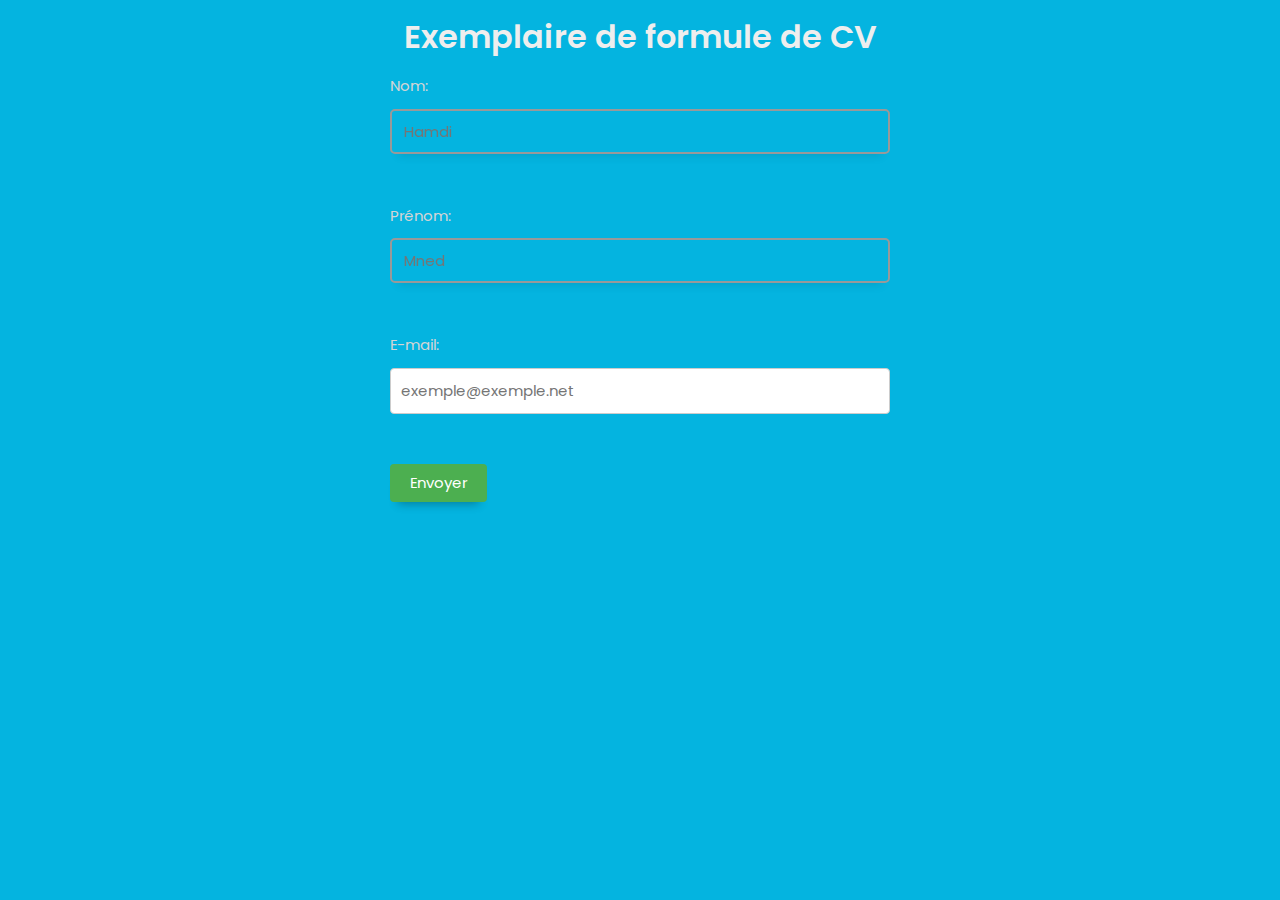
<file: ADMIN.html>
<!DOCTYPE html>
<html>
  <head>
    <meta charset="UTF-8">
    <title>Formulaire de contact</title>
    <meta name="viewport" content="width=device-width, initial-scale=1, maximum-scale=1" />
    <meta name="description" content="BreezyCV - Resume / CV / vCard Template" />
    <meta name="keywords" content="vcard, resposnive, retina, resume, jquery, css3, bootstrap, Material CV, portfolio" />
    <meta name="author" content="lmpixels" />
    <link rel="shortcut icon" href="favicon.ico">

    <link rel="stylesheet" href="css/style.css" type="text/css">
    <link rel="stylesheet" href="css/reset.css" type="text/css">
    <link rel="stylesheet" href="css/bootstrap-grid.min.css" type="text/css">
    <link rel="stylesheet" href="css/animations.css" type="text/css">
    <link rel="stylesheet" href="css/perfect-scrollbar.css" type="text/css">
    <link rel="stylesheet" href="css/owl.carousel.css" type="text/css">
    <link rel="stylesheet" href="css/magnific-popup.css" type="text/css">
    <link rel="stylesheet" href="css/main.css" type="text/css">

    <script src="js/modernizr.custom.js"></script>

  </head>
  <body>
<br>
    <h1 style="text-align: center;">Exemplaire de formule de CV</h1>
    <br>
    <form>
      <label for="nom">Nom:</label>
      <input type="text" id="nom" name="nom" placeholder="Hamdi" required>
<br><br>
      <label for="prenom">Prénom:</label>
      <input type="text" id="prenom" name="prenom" placeholder="Mned" required>
<br><br>
      <label for="email">E-mail:</label>
      <input type="email" id="email" name="email" placeholder="exemple@exemple.net"required>
<br><br><br>
      <button type="submit">Envoyer</button>
      <br>
    </form>

    <script>
      const form = document.querySelector('form');
      const nom = document.querySelector('#nom');
      const prenom = document.querySelector('#prenom');
      const email = document.querySelector('#email');

      form.addEventListener('submit', (e) => {
        e.preventDefault();

        if (nom.value === '' || prenom.value === '' || email.value === '') {
          const error = document.createElement('p');
          error.classList.add('error');
          error.textContent = 'Veuillez remplir tous les champs.';
          form.appendChild(error);
        } else {
          alert('Le formulaire a été envoyé.');
        }
      });
    </script>
  </body>
</html>
</file>
<file: css/style.css>
form {
        max-width: 500px;
        margin: 0 auto;
      }

      label {
        display: block;
        margin-bottom: 10px;
      }

      input[type=text], input[type=email] {
        padding: 10px;
        border: 1px solid #ccc;
        border-radius: 4px;
        width: 100%;
        box-sizing: border-box;
      }

      button[type=submit] {
        background-color: #4CAF50;
        color: white;
        padding: 10px 20px;
        border: none;
        border-radius: 4px;
        cursor: pointer;
      }

      button[type=submit]:hover {
        background-color: #45a049;
      }

      .error {
        color: red;
      }
</file>
<file: css/perfect-scrollbar.css>
.ps{-ms-touch-action:auto;touch-action:auto;overflow:hidden!important;-ms-overflow-style:none}@supports(-ms-overflow-style:none){.ps{overflow:auto!important}}@media screen and (-ms-high-contrast:active),(-ms-high-contrast:none){.ps{overflow:auto!important}}.ps.ps--active-x>.ps__scrollbar-x-rail,.ps.ps--active-y>.ps__scrollbar-y-rail{display:block;background-color:transparent}.ps.ps--in-scrolling.ps--x>.ps__scrollbar-x-rail{background-color:#eee;opacity:.9}.ps.ps--in-scrolling.ps--x>.ps__scrollbar-x-rail>.ps__scrollbar-x{background-color:#999;height:11px}.ps.ps--in-scrolling.ps--y>.ps__scrollbar-y-rail{background-color:#eee;opacity:.9}.ps.ps--in-scrolling.ps--y>.ps__scrollbar-y-rail>.ps__scrollbar-y{background-color:#999;width:11px}.ps>.ps__scrollbar-x-rail{display:none;position:absolute;opacity:0;-webkit-transition:background-color .2s linear,opacity .2s linear;-o-transition:background-color .2s linear,opacity .2s linear;-moz-transition:background-color .2s linear,opacity .2s linear;transition:background-color .2s linear,opacity .2s linear;bottom:0;height:15px}.ps>.ps__scrollbar-x-rail>.ps__scrollbar-x{position:absolute;background-color:#aaa;-webkit-border-radius:6px;-moz-border-radius:6px;border-radius:6px;-webkit-transition:background-color .2s linear,height .2s linear,width .2s ease-in-out,-webkit-border-radius .2s ease-in-out;transition:background-color .2s linear,height .2s linear,width .2s ease-in-out,-webkit-border-radius .2s ease-in-out;-o-transition:background-color .2s linear,height .2s linear,width .2s ease-in-out,border-radius .2s ease-in-out;-moz-transition:background-color .2s linear,height .2s linear,width .2s ease-in-out,border-radius .2s ease-in-out,-moz-border-radius .2s ease-in-out;transition:background-color .2s linear,height .2s linear,width .2s ease-in-out,border-radius .2s ease-in-out;transition:background-color .2s linear,height .2s linear,width .2s ease-in-out,border-radius .2s ease-in-out,-webkit-border-radius .2s ease-in-out,-moz-border-radius .2s ease-in-out;bottom:2px;height:6px}.ps>.ps__scrollbar-x-rail:hover>.ps__scrollbar-x,.ps>.ps__scrollbar-x-rail:active>.ps__scrollbar-x{height:11px}.ps>.ps__scrollbar-y-rail{display:none;position:absolute;opacity:0;-webkit-transition:background-color .2s linear,opacity .2s linear;-o-transition:background-color .2s linear,opacity .2s linear;-moz-transition:background-color .2s linear,opacity .2s linear;transition:background-color .2s linear,opacity .2s linear;right:0;width:15px}.ps>.ps__scrollbar-y-rail>.ps__scrollbar-y{position:absolute;background-color:#aaa;-webkit-border-radius:6px;-moz-border-radius:6px;border-radius:6px;-webkit-transition:background-color .2s linear,height .2s linear,width .2s ease-in-out,-webkit-border-radius .2s ease-in-out;transition:background-color .2s linear,height .2s linear,width .2s ease-in-out,-webkit-border-radius .2s ease-in-out;-o-transition:background-color .2s linear,height .2s linear,width .2s ease-in-out,border-radius .2s ease-in-out;-moz-transition:background-color .2s linear,height .2s linear,width .2s ease-in-out,border-radius .2s ease-in-out,-moz-border-radius .2s ease-in-out;transition:background-color .2s linear,height .2s linear,width .2s ease-in-out,border-radius .2s ease-in-out;transition:background-color .2s linear,height .2s linear,width .2s ease-in-out,border-radius .2s ease-in-out,-webkit-border-radius .2s ease-in-out,-moz-border-radius .2s ease-in-out;right:2px;width:6px}.ps>.ps__scrollbar-y-rail:hover>.ps__scrollbar-y,.ps>.ps__scrollbar-y-rail:active>.ps__scrollbar-y{width:11px}.ps:hover.ps--in-scrolling.ps--x>.ps__scrollbar-x-rail{background-color:#eee;opacity:.9}.ps:hover.ps--in-scrolling.ps--x>.ps__scrollbar-x-rail>.ps__scrollbar-x{background-color:#999;height:11px}.ps:hover.ps--in-scrolling.ps--y>.ps__scrollbar-y-rail{background-color:#eee;opacity:.9}.ps:hover.ps--in-scrolling.ps--y>.ps__scrollbar-y-rail>.ps__scrollbar-y{background-color:#999;width:11px}.ps:hover>.ps__scrollbar-x-rail,.ps:hover>.ps__scrollbar-y-rail{opacity:.6}.ps:hover>.ps__scrollbar-x-rail:hover{background-color:#eee;opacity:.9}.ps:hover>.ps__scrollbar-x-rail:hover>.ps__scrollbar-x{background-color:#999}.ps:hover>.ps__scrollbar-y-rail:hover{background-color:#eee;opacity:.9}.ps:hover>.ps__scrollbar-y-rail:hover>.ps__scrollbar-y{background-color:#999}
</file>
<file: css/animations.css>
.animated-section-moveToLeft{-webkit-animation:moveToLeft .6s ease both;animation:moveToLeft .6s ease both}.animated-section-moveFromLeft{-webkit-animation:moveFromLeft .6s ease both;animation:moveFromLeft .6s ease both}.animated-section-moveToRight{-webkit-animation:moveToRight .6s ease both;animation:moveToRight .6s ease both}.animated-section-moveFromRight{-webkit-animation:moveFromRight .6s ease both;animation:moveFromRight .6s ease both}.animated-section-moveToTop{-webkit-animation:moveToTop .6s ease both;animation:moveToTop .6s ease both}.animated-section-moveFromTop{-webkit-animation:moveFromTop .6s ease both;animation:moveFromTop .6s ease both}.animated-section-moveToBottom{-webkit-animation:moveToBottom .6s ease both;animation:moveToBottom .6s ease both}.animated-section-moveFromBottom{-webkit-animation:moveFromBottom .6s ease both;animation:moveFromBottom .6s ease both}.animated-section-fade{-webkit-animation:fade .7s ease both;animation:fade .7s ease both}.animated-section-moveToLeftFade{-webkit-animation:moveToLeftFade .7s ease both;animation:moveToLeftFade .7s ease both}.animated-section-moveFromLeftFade{-webkit-animation:moveFromLeftFade .7s ease both;animation:moveFromLeftFade .7s ease both}.animated-section-moveToRightFade{-webkit-animation:moveToRightFade .7s ease both;animation:moveToRightFade .7s ease both}.animated-section-moveFromRightFade{-webkit-animation:moveFromRightFade .7s ease both;animation:moveFromRightFade .7s ease both}.animated-section-moveToTopFade{-webkit-animation:moveToTopFade .7s ease both;animation:moveToTopFade .7s ease both}.animated-section-moveFromTopFade{-webkit-animation:moveFromTopFade .7s ease both;animation:moveFromTopFade .7s ease both}.animated-section-moveToBottomFade{-webkit-animation:moveToBottomFade .7s ease both;animation:moveToBottomFade .7s ease both}.animated-section-moveFromBottomFade{-webkit-animation:moveFromBottomFade .7s ease both;animation:moveFromBottomFade .7s ease both}.animated-section-moveToLeftEasing{-webkit-animation:moveToLeft .7s ease-in-out both;animation:moveToLeft .7s ease-in-out both}.animated-section-moveToRightEasing{-webkit-animation:moveToRight .7s ease-in-out both;animation:moveToRight .7s ease-in-out both}.animated-section-moveToTopEasing{-webkit-animation:moveToTop .7s ease-in-out both;animation:moveToTop .7s ease-in-out both}.animated-section-moveToBottomEasing{-webkit-animation:moveToBottom .7s ease-in-out both;animation:moveToBottom .7s ease-in-out both}@-webkit-keyframes moveToLeft{from{}to{-webkit-transform:translateX(-100%)}}@keyframes moveToLeft{from{}to{-webkit-transform:translateX(-100%);transform:translateX(-100%)}}@-webkit-keyframes moveFromLeft{from{-webkit-transform:translateX(-100%)}}@keyframes moveFromLeft{from{-webkit-transform:translateX(-100%);transform:translateX(-100%)}}@-webkit-keyframes moveToRight{from{}to{-webkit-transform:translateX(100%)}}@keyframes moveToRight{from{}to{-webkit-transform:translateX(100%);transform:translateX(100%)}}@-webkit-keyframes moveFromRight{from{-webkit-transform:translateX(100%)}}@keyframes moveFromRight{from{-webkit-transform:translateX(100%);transform:translateX(100%)}}@-webkit-keyframes moveToTop{from{}to{-webkit-transform:translateY(-100%)}}@keyframes moveToTop{from{}to{-webkit-transform:translateY(-100%);transform:translateY(-100%)}}@-webkit-keyframes moveFromTop{from{-webkit-transform:translateY(-100%)}}@keyframes moveFromTop{from{-webkit-transform:translateY(-100%);transform:translateY(-100%)}}@-webkit-keyframes moveToBottom{from{}to{-webkit-transform:translateY(100%)}}@keyframes moveToBottom{from{}to{-webkit-transform:translateY(100%);transform:translateY(100%)}}@-webkit-keyframes moveFromBottom{from{-webkit-transform:translateY(100%)}}@keyframes moveFromBottom{from{-webkit-transform:translateY(100%);transform:translateY(100%)}}@-webkit-keyframes fade{from{}to{opacity:.3}}@keyframes fade{from{}to{opacity:.3}}@-webkit-keyframes moveToLeftFade{from{}to{opacity:.3;-webkit-transform:translateX(-100%)}}@keyframes moveToLeftFade{from{}to{opacity:.3;-webkit-transform:translateX(-100%);transform:translateX(-100%)}}@-webkit-keyframes moveFromLeftFade{from{opacity:.3;-webkit-transform:translateX(-100%)}}@keyframes moveFromLeftFade{from{opacity:.3;-webkit-transform:translateX(-100%);transform:translateX(-100%)}}@-webkit-keyframes moveToRightFade{from{}to{opacity:.3;-webkit-transform:translateX(100%)}}@keyframes moveToRightFade{from{}to{opacity:.3;-webkit-transform:translateX(100%);transform:translateX(100%)}}@-webkit-keyframes moveFromRightFade{from{opacity:.3;-webkit-transform:translateX(100%)}}@keyframes moveFromRightFade{from{opacity:.3;-webkit-transform:translateX(100%);transform:translateX(100%)}}@-webkit-keyframes moveToTopFade{from{}to{opacity:.3;-webkit-transform:translateY(-100%)}}@keyframes moveToTopFade{from{}to{opacity:.3;-webkit-transform:translateY(-100%);transform:translateY(-100%)}}@-webkit-keyframes moveFromTopFade{from{opacity:.3;-webkit-transform:translateY(-100%)}}@keyframes moveFromTopFade{from{opacity:.3;-webkit-transform:translateY(-100%);transform:translateY(-100%)}}@-webkit-keyframes moveToBottomFade{from{}to{opacity:.3;-webkit-transform:translateY(100%)}}@keyframes moveToBottomFade{from{}to{opacity:.3;-webkit-transform:translateY(100%);transform:translateY(100%)}}@-webkit-keyframes moveFromBottomFade{from{opacity:.3;-webkit-transform:translateY(100%)}}@keyframes moveFromBottomFade{from{opacity:.3;-webkit-transform:translateY(100%);transform:translateY(100%)}}.animated-section-scaleDown{-webkit-animation:scaleDown .7s ease both;animation:scaleDown .7s ease both}.animated-section-scaleUp{-webkit-animation:scaleUp .7s ease both;animation:scaleUp .7s ease both}.animated-section-scaleUpDown{-webkit-animation:scaleUpDown .5s ease both;animation:scaleUpDown .5s ease both}.animated-section-scaleDownUp{-webkit-animation:scaleDownUp .5s ease both;animation:scaleDownUp .5s ease both}.animated-section-scaleDownCenter{-webkit-animation:scaleDownCenter .4s ease-in both;animation:scaleDownCenter .4s ease-in both}.animated-section-scaleUpCenter{-webkit-animation:scaleUpCenter .4s ease-out both;animation:scaleUpCenter .4s ease-out both}@-webkit-keyframes scaleDown{from{}to{opacity:0;-webkit-transform:scale(.8)}}@keyframes scaleDown{from{}to{opacity:0;-webkit-transform:scale(.8);transform:scale(.8)}}@-webkit-keyframes scaleUp{from{opacity:0;-webkit-transform:scale(.8)}}@keyframes scaleUp{from{opacity:0;-webkit-transform:scale(.8);transform:scale(.8)}}@-webkit-keyframes scaleUpDown{from{opacity:0;-webkit-transform:scale(1.2)}}@keyframes scaleUpDown{from{opacity:0;-webkit-transform:scale(1.2);transform:scale(1.2)}}@-webkit-keyframes scaleDownUp{from{}to{opacity:0;-webkit-transform:scale(1.2)}}@keyframes scaleDownUp{from{}to{opacity:0;-webkit-transform:scale(1.2);transform:scale(1.2)}}@-webkit-keyframes scaleDownCenter{from{}to{opacity:0;-webkit-transform:scale(.7)}}@keyframes scaleDownCenter{from{}to{opacity:0;-webkit-transform:scale(.7);transform:scale(.7)}}@-webkit-keyframes scaleUpCenter{from{opacity:0;-webkit-transform:scale(.7)}}@keyframes scaleUpCenter{from{opacity:0;-webkit-transform:scale(.7);transform:scale(.7)}}.animated-section-rotateRightSideFirst{-webkit-transform-origin:0% 50%;transform-origin:0% 50%;-webkit-animation:rotateRightSideFirst .8s both ease-in;animation:rotateRightSideFirst .8s both ease-in}.animated-section-rotateLeftSideFirst{-webkit-transform-origin:100% 50%;transform-origin:100% 50%;-webkit-animation:rotateLeftSideFirst .8s both ease-in;animation:rotateLeftSideFirst .8s both ease-in}.animated-section-rotateTopSideFirst{-webkit-transform-origin:50% 100%;transform-origin:50% 100%;-webkit-animation:rotateTopSideFirst .8s both ease-in;animation:rotateTopSideFirst .8s both ease-in}.animated-section-rotateBottomSideFirst{-webkit-transform-origin:50% 0%;transform-origin:50% 0%;-webkit-animation:rotateBottomSideFirst .8s both ease-in;animation:rotateBottomSideFirst .8s both ease-in}.animated-section-flipOutRight{-webkit-transform-origin:50% 50%;transform-origin:50% 50%;-webkit-animation:flipOutRight .5s both ease-in;animation:flipOutRight .5s both ease-in}.animated-section-flipInLeft{-webkit-transform-origin:50% 50%;transform-origin:50% 50%;-webkit-animation:flipInLeft .5s both ease-out;animation:flipInLeft .5s both ease-out}.animated-section-flipOutLeft{-webkit-transform-origin:50% 50%;transform-origin:50% 50%;-webkit-animation:flipOutLeft .5s both ease-in;animation:flipOutLeft .5s both ease-in}.animated-section-flipInRight{-webkit-transform-origin:50% 50%;transform-origin:50% 50%;-webkit-animation:flipInRight .5s both ease-out;animation:flipInRight .5s both ease-out}.animated-section-flipOutTop{-webkit-transform-origin:50% 50%;transform-origin:50% 50%;-webkit-animation:flipOutTop .5s both ease-in;animation:flipOutTop .5s both ease-in}.animated-section-flipInBottom{-webkit-transform-origin:50% 50%;transform-origin:50% 50%;-webkit-animation:flipInBottom .5s both ease-out;animation:flipInBottom .5s both ease-out}.animated-section-flipOutBottom{-webkit-transform-origin:50% 50%;transform-origin:50% 50%;-webkit-animation:flipOutBottom .5s both ease-in;animation:flipOutBottom .5s both ease-in}.animated-section-flipInTop{-webkit-transform-origin:50% 50%;transform-origin:50% 50%;-webkit-animation:flipInTop .5s both ease-out;animation:flipInTop .5s both ease-out}.animated-section-rotateFall{-webkit-transform-origin:0% 0%;transform-origin:0% 0%;-webkit-animation:rotateFall 1s both ease-in;animation:rotateFall 1s both ease-in}.animated-section-rotateOutNewspaper{-webkit-transform-origin:50% 50%;transform-origin:50% 50%;-webkit-animation:rotateOutNewspaper .5s both ease-in;animation:rotateOutNewspaper .5s both ease-in}.animated-section-rotateInNewspaper{-webkit-transform-origin:50% 50%;transform-origin:50% 50%;-webkit-animation:rotateInNewspaper .5s both ease-out;animation:rotateInNewspaper .5s both ease-out}.animated-section-rotatePushLeft{-webkit-transform-origin:0% 50%;transform-origin:0% 50%;-webkit-animation:rotatePushLeft .8s both ease;animation:rotatePushLeft .8s both ease}.animated-section-rotatePushRight{-webkit-transform-origin:100% 50%;transform-origin:100% 50%;-webkit-animation:rotatePushRight .8s both ease;animation:rotatePushRight .8s both ease}.animated-section-rotatePushTop{-webkit-transform-origin:50% 0%;transform-origin:50% 0%;-webkit-animation:rotatePushTop .8s both ease;animation:rotatePushTop .8s both ease}.animated-section-rotatePushBottom{-webkit-transform-origin:50% 100%;transform-origin:50% 100%;-webkit-animation:rotatePushBottom .8s both ease;animation:rotatePushBottom .8s both ease}.animated-section-rotatePullRight{-webkit-transform-origin:100% 50%;transform-origin:100% 50%;-webkit-animation:rotatePullRight .5s both ease;animation:rotatePullRight .5s both ease}.animated-section-rotatePullLeft{-webkit-transform-origin:0% 50%;transform-origin:0% 50%;-webkit-animation:rotatePullLeft .5s both ease;animation:rotatePullLeft .5s both ease}.animated-section-rotatePullTop{-webkit-transform-origin:50% 0%;transform-origin:50% 0%;-webkit-animation:rotatePullTop .5s both ease;animation:rotatePullTop .5s both ease}.animated-section-rotatePullBottom{-webkit-transform-origin:50% 100%;transform-origin:50% 100%;-webkit-animation:rotatePullBottom .5s both ease;animation:rotatePullBottom .5s both ease}.animated-section-rotateFoldRight{-webkit-transform-origin:0% 50%;transform-origin:0% 50%;-webkit-animation:rotateFoldRight .7s both ease;animation:rotateFoldRight .7s both ease}.animated-section-rotateFoldLeft{-webkit-transform-origin:100% 50%;transform-origin:100% 50%;-webkit-animation:rotateFoldLeft .7s both ease;animation:rotateFoldLeft .7s both ease}.animated-section-rotateFoldTop{-webkit-transform-origin:50% 100%;transform-origin:50% 100%;-webkit-animation:rotateFoldTop .7s both ease;animation:rotateFoldTop .7s both ease}.animated-section-rotateFoldBottom{-webkit-transform-origin:50% 0%;transform-origin:50% 0%;-webkit-animation:rotateFoldBottom .7s both ease;animation:rotateFoldBottom .7s both ease}.animated-section-rotateUnfoldLeft{-webkit-transform-origin:100% 50%;transform-origin:100% 50%;-webkit-animation:rotateUnfoldLeft .7s both ease;animation:rotateUnfoldLeft .7s both ease}.animated-section-rotateUnfoldRight{-webkit-transform-origin:0% 50%;transform-origin:0% 50%;-webkit-animation:rotateUnfoldRight .7s both ease;animation:rotateUnfoldRight .7s both ease}.animated-section-rotateUnfoldTop{-webkit-transform-origin:50% 100%;transform-origin:50% 100%;-webkit-animation:rotateUnfoldTop .7s both ease;animation:rotateUnfoldTop .7s both ease}.animated-section-rotateUnfoldBottom{-webkit-transform-origin:50% 0%;transform-origin:50% 0%;-webkit-animation:rotateUnfoldBottom .7s both ease;animation:rotateUnfoldBottom .7s both ease}.animated-section-rotateRoomLeftOut{-webkit-transform-origin:100% 50%;transform-origin:100% 50%;-webkit-animation:rotateRoomLeftOut .8s both ease;animation:rotateRoomLeftOut .8s both ease}.animated-section-rotateRoomLeftIn{-webkit-transform-origin:0% 50%;transform-origin:0% 50%;-webkit-animation:rotateRoomLeftIn .8s both ease;animation:rotateRoomLeftIn .8s both ease}.animated-section-rotateRoomRightOut{-webkit-transform-origin:0% 50%;transform-origin:0% 50%;-webkit-animation:rotateRoomRightOut .8s both ease;animation:rotateRoomRightOut .8s both ease}.animated-section-rotateRoomRightIn{-webkit-transform-origin:100% 50%;transform-origin:100% 50%;-webkit-animation:rotateRoomRightIn .8s both ease;animation:rotateRoomRightIn .8s both ease}.animated-section-rotateRoomTopOut{-webkit-transform-origin:50% 100%;transform-origin:50% 100%;-webkit-animation:rotateRoomTopOut .8s both ease;animation:rotateRoomTopOut .8s both ease}.animated-section-rotateRoomTopIn{-webkit-transform-origin:50% 0%;transform-origin:50% 0%;-webkit-animation:rotateRoomTopIn .8s both ease;animation:rotateRoomTopIn .8s both ease}.animated-section-rotateRoomBottomOut{-webkit-transform-origin:50% 0%;transform-origin:50% 0%;-webkit-animation:rotateRoomBottomOut .8s both ease;animation:rotateRoomBottomOut .8s both ease}.animated-section-rotateRoomBottomIn{-webkit-transform-origin:50% 100%;transform-origin:50% 100%;-webkit-animation:rotateRoomBottomIn .8s both ease;animation:rotateRoomBottomIn .8s both ease}.animated-section-rotateCubeLeftOut{-webkit-transform-origin:100% 50%;transform-origin:100% 50%;-webkit-animation:rotateCubeLeftOut .6s both ease-in;animation:rotateCubeLeftOut .6s both ease-in}.animated-section-rotateCubeLeftIn{-webkit-transform-origin:0% 50%;transform-origin:0% 50%;-webkit-animation:rotateCubeLeftIn .6s both ease-in;animation:rotateCubeLeftIn .6s both ease-in}.animated-section-rotateCubeRightOut{-webkit-transform-origin:0% 50%;transform-origin:0% 50%;-webkit-animation:rotateCubeRightOut .6s both ease-in;animation:rotateCubeRightOut .6s both ease-in}.animated-section-rotateCubeRightIn{-webkit-transform-origin:100% 50%;transform-origin:100% 50%;-webkit-animation:rotateCubeRightIn .6s both ease-in;animation:rotateCubeRightIn .6s both ease-in}.animated-section-rotateCubeTopOut{-webkit-transform-origin:50% 100%;transform-origin:50% 100%;-webkit-animation:rotateCubeTopOut .6s both ease-in;animation:rotateCubeTopOut .6s both ease-in}.animated-section-rotateCubeTopIn{-webkit-transform-origin:50% 0%;transform-origin:50% 0%;-webkit-animation:rotateCubeTopIn .6s both ease-in;animation:rotateCubeTopIn .6s both ease-in}.animated-section-rotateCubeBottomOut{-webkit-transform-origin:50% 0%;transform-origin:50% 0%;-webkit-animation:rotateCubeBottomOut .6s both ease-in;animation:rotateCubeBottomOut .6s both ease-in}.animated-section-rotateCubeBottomIn{-webkit-transform-origin:50% 100%;transform-origin:50% 100%;-webkit-animation:rotateCubeBottomIn .6s both ease-in;animation:rotateCubeBottomIn .6s both ease-in}.animated-section-rotateCarouselLeftOut{-webkit-transform-origin:100% 50%;transform-origin:100% 50%;-webkit-animation:rotateCarouselLeftOut .8s both ease;animation:rotateCarouselLeftOut .8s both ease}.animated-section-rotateCarouselLeftIn{-webkit-transform-origin:0% 50%;transform-origin:0% 50%;-webkit-animation:rotateCarouselLeftIn .8s both ease;animation:rotateCarouselLeftIn .8s both ease}.animated-section-rotateCarouselRightOut{-webkit-transform-origin:0% 50%;transform-origin:0% 50%;-webkit-animation:rotateCarouselRightOut .8s both ease;animation:rotateCarouselRightOut .8s both ease}.animated-section-rotateCarouselRightIn{-webkit-transform-origin:100% 50%;transform-origin:100% 50%;-webkit-animation:rotateCarouselRightIn .8s both ease;animation:rotateCarouselRightIn .8s both ease}.animated-section-rotateCarouselTopOut{-webkit-transform-origin:50% 100%;transform-origin:50% 100%;-webkit-animation:rotateCarouselTopOut .8s both ease;animation:rotateCarouselTopOut .8s both ease}.animated-section-rotateCarouselTopIn{-webkit-transform-origin:50% 0%;transform-origin:50% 0%;-webkit-animation:rotateCarouselTopIn .8s both ease;animation:rotateCarouselTopIn .8s both ease}.animated-section-rotateCarouselBottomOut{-webkit-transform-origin:50% 0%;transform-origin:50% 0%;-webkit-animation:rotateCarouselBottomOut .8s both ease;animation:rotateCarouselBottomOut .8s both ease}.animated-section-rotateCarouselBottomIn{-webkit-transform-origin:50% 100%;transform-origin:50% 100%;-webkit-animation:rotateCarouselBottomIn .8s both ease;animation:rotateCarouselBottomIn .8s both ease}.animated-section-rotateSidesOut{-webkit-transform-origin:-50% 50%;transform-origin:-50% 50%;-webkit-animation:rotateSidesOut .5s both ease-in;animation:rotateSidesOut .5s both ease-in}.animated-section-rotateSidesIn{-webkit-transform-origin:150% 50%;transform-origin:150% 50%;-webkit-animation:rotateSidesIn .5s both ease-out;animation:rotateSidesIn .5s both ease-out}.animated-section-rotateSlideOut{-webkit-animation:rotateSlideOut 1s both ease;animation:rotateSlideOut 1s both ease}.animated-section-rotateSlideIn{-webkit-animation:rotateSlideIn 1s both ease;animation:rotateSlideIn 1s both ease}@-webkit-keyframes rotateRightSideFirst{0%{}40%{-webkit-transform:rotateY(15deg);opacity:.8;-webkit-animation-timing-function:ease-out}100%{-webkit-transform:scale(.8) translateZ(-200px);opacity:0}}@keyframes rotateRightSideFirst{0%{}40%{-webkit-transform:rotateY(15deg);transform:rotateY(15deg);opacity:.8;-webkit-animation-timing-function:ease-out;animation-timing-function:ease-out}100%{-webkit-transform:scale(.8) translateZ(-200px);transform:scale(.8) translateZ(-200px);opacity:0}}@-webkit-keyframes rotateLeftSideFirst{0%{}40%{-webkit-transform:rotateY(-15deg);opacity:.8;-webkit-animation-timing-function:ease-out}100%{-webkit-transform:scale(.8) translateZ(-200px);opacity:0}}@keyframes rotateLeftSideFirst{0%{}40%{-webkit-transform:rotateY(-15deg);transform:rotateY(-15deg);opacity:.8;-webkit-animation-timing-function:ease-out;animation-timing-function:ease-out}100%{-webkit-transform:scale(.8) translateZ(-200px);transform:scale(.8) translateZ(-200px);opacity:0}}@-webkit-keyframes rotateTopSideFirst{0%{}40%{-webkit-transform:rotateX(15deg);opacity:.8;-webkit-animation-timing-function:ease-out}100%{-webkit-transform:scale(.8) translateZ(-200px);opacity:0}}@keyframes rotateTopSideFirst{0%{}40%{-webkit-transform:rotateX(15deg);transform:rotateX(15deg);opacity:.8;-webkit-animation-timing-function:ease-out;animation-timing-function:ease-out}100%{-webkit-transform:scale(.8) translateZ(-200px);transform:scale(.8) translateZ(-200px);opacity:0}}@-webkit-keyframes rotateBottomSideFirst{0%{}40%{-webkit-transform:rotateX(-15deg);opacity:.8;-webkit-animation-timing-function:ease-out}100%{-webkit-transform:scale(.8) translateZ(-200px);opacity:0}}@keyframes rotateBottomSideFirst{0%{}40%{-webkit-transform:rotateX(-15deg);transform:rotateX(-15deg);opacity:.8;-webkit-animation-timing-function:ease-out;animation-timing-function:ease-out}100%{-webkit-transform:scale(.8) translateZ(-200px);transform:scale(.8) translateZ(-200px);opacity:0}}@-webkit-keyframes flipOutRight{from{}to{-webkit-transform:translateZ(-1000px) rotateY(90deg);opacity:.2}}@keyframes flipOutRight{from{}to{-webkit-transform:translateZ(-1000px) rotateY(90deg);transform:translateZ(-1000px) rotateY(90deg);opacity:.2}}@-webkit-keyframes flipInLeft{from{-webkit-transform:translateZ(-1000px) rotateY(-90deg);opacity:.2}}@keyframes flipInLeft{from{-webkit-transform:translateZ(-1000px) rotateY(-90deg);transform:translateZ(-1000px) rotateY(-90deg);opacity:.2}}@-webkit-keyframes flipOutLeft{from{}to{-webkit-transform:translateZ(-1000px) rotateY(-90deg);opacity:.2}}@keyframes flipOutLeft{from{}to{-webkit-transform:translateZ(-1000px) rotateY(-90deg);transform:translateZ(-1000px) rotateY(-90deg);opacity:.2}}@-webkit-keyframes flipInRight{from{-webkit-transform:translateZ(-1000px) rotateY(90deg);opacity:.2}}@keyframes flipInRight{from{-webkit-transform:translateZ(-1000px) rotateY(90deg);transform:translateZ(-1000px) rotateY(90deg);opacity:.2}}@-webkit-keyframes flipOutTop{from{}to{-webkit-transform:translateZ(-1000px) rotateX(90deg);opacity:.2}}@keyframes flipOutTop{from{}to{-webkit-transform:translateZ(-1000px) rotateX(90deg);transform:translateZ(-1000px) rotateX(90deg);opacity:.2}}@-webkit-keyframes flipInBottom{from{-webkit-transform:translateZ(-1000px) rotateX(-90deg);opacity:.2}}@keyframes flipInBottom{from{-webkit-transform:translateZ(-1000px) rotateX(-90deg);transform:translateZ(-1000px) rotateX(-90deg);opacity:.2}}@-webkit-keyframes flipOutBottom{from{}to{-webkit-transform:translateZ(-1000px) rotateX(-90deg);opacity:.2}}@keyframes flipOutBottom{from{}to{-webkit-transform:translateZ(-1000px) rotateX(-90deg);transform:translateZ(-1000px) rotateX(-90deg);opacity:.2}}@-webkit-keyframes flipInTop{from{-webkit-transform:translateZ(-1000px) rotateX(90deg);opacity:.2}}@keyframes flipInTop{from{-webkit-transform:translateZ(-1000px) rotateX(90deg);transform:translateZ(-1000px) rotateX(90deg);opacity:.2}}@-webkit-keyframes rotateFall{0%{-webkit-transform:rotateZ(0deg)}20%{-webkit-transform:rotateZ(10deg);-webkit-animation-timing-function:ease-out}40%{-webkit-transform:rotateZ(17deg)}60%{-webkit-transform:rotateZ(16deg)}100%{-webkit-transform:translateY(100%) rotateZ(17deg)}}@keyframes rotateFall{0%{-webkit-transform:rotateZ(0deg);transform:rotateZ(0deg)}20%{-webkit-transform:rotateZ(10deg);transform:rotateZ(10deg);-webkit-animation-timing-function:ease-out;animation-timing-function:ease-out}40%{-webkit-transform:rotateZ(17deg);transform:rotateZ(17deg)}60%{-webkit-transform:rotateZ(16deg);transform:rotateZ(16deg)}100%{-webkit-transform:translateY(100%) rotateZ(17deg);transform:translateY(100%) rotateZ(17deg)}}@-webkit-keyframes rotateOutNewspaper{from{}to{-webkit-transform:translateZ(-3000px) rotateZ(360deg);opacity:0}}@keyframes rotateOutNewspaper{from{}to{-webkit-transform:translateZ(-3000px) rotateZ(360deg);transform:translateZ(-3000px) rotateZ(360deg);opacity:0}}@-webkit-keyframes rotateInNewspaper{from{-webkit-transform:translateZ(-3000px) rotateZ(-360deg);opacity:0}}@keyframes rotateInNewspaper{from{-webkit-transform:translateZ(-3000px) rotateZ(-360deg);transform:translateZ(-3000px) rotateZ(-360deg);opacity:0}}@-webkit-keyframes rotatePushLeft{from{}to{opacity:0;-webkit-transform:rotateY(90deg)}}@keyframes rotatePushLeft{from{}to{opacity:0;-webkit-transform:rotateY(90deg);transform:rotateY(90deg)}}@-webkit-keyframes rotatePushRight{from{}to{opacity:0;-webkit-transform:rotateY(-90deg)}}@keyframes rotatePushRight{from{}to{opacity:0;-webkit-transform:rotateY(-90deg);transform:rotateY(-90deg)}}@-webkit-keyframes rotatePushTop{from{}to{opacity:0;-webkit-transform:rotateX(-90deg)}}@keyframes rotatePushTop{from{}to{opacity:0;-webkit-transform:rotateX(-90deg);transform:rotateX(-90deg)}}@-webkit-keyframes rotatePushBottom{from{}to{opacity:0;-webkit-transform:rotateX(90deg)}}@keyframes rotatePushBottom{from{}to{opacity:0;-webkit-transform:rotateX(90deg);transform:rotateX(90deg)}}@-webkit-keyframes rotatePullRight{from{opacity:0;-webkit-transform:rotateY(-90deg)}}@keyframes rotatePullRight{from{opacity:0;-webkit-transform:rotateY(-90deg);transform:rotateY(-90deg)}}@-webkit-keyframes rotatePullLeft{from{opacity:0;-webkit-transform:rotateY(90deg)}}@keyframes rotatePullLeft{from{opacity:0;-webkit-transform:rotateY(90deg);transform:rotateY(90deg)}}@-webkit-keyframes rotatePullTop{from{opacity:0;-webkit-transform:rotateX(-90deg)}}@keyframes rotatePullTop{from{opacity:0;-webkit-transform:rotateX(-90deg);transform:rotateX(-90deg)}}@-webkit-keyframes rotatePullBottom{from{opacity:0;-webkit-transform:rotateX(90deg)}}@keyframes rotatePullBottom{from{opacity:0;-webkit-transform:rotateX(90deg);transform:rotateX(90deg)}}@-webkit-keyframes rotateFoldRight{from{}to{opacity:0;-webkit-transform:translateX(100%) rotateY(90deg)}}@keyframes rotateFoldRight{from{}to{opacity:0;-webkit-transform:translateX(100%) rotateY(90deg);transform:translateX(100%) rotateY(90deg)}}@-webkit-keyframes rotateFoldLeft{from{}to{opacity:0;-webkit-transform:translateX(-100%) rotateY(-90deg)}}@keyframes rotateFoldLeft{from{}to{opacity:0;-webkit-transform:translateX(-100%) rotateY(-90deg);transform:translateX(-100%) rotateY(-90deg)}}@-webkit-keyframes rotateFoldTop{from{}to{opacity:0;-webkit-transform:translateY(-100%) rotateX(90deg)}}@keyframes rotateFoldTop{from{}to{opacity:0;-webkit-transform:translateY(-100%) rotateX(90deg);transform:translateY(-100%) rotateX(90deg)}}@-webkit-keyframes rotateFoldBottom{from{}to{opacity:0;-webkit-transform:translateY(100%) rotateX(-90deg)}}@keyframes rotateFoldBottom{from{}to{opacity:0;-webkit-transform:translateY(100%) rotateX(-90deg);transform:translateY(100%) rotateX(-90deg)}}@-webkit-keyframes rotateUnfoldLeft{from{opacity:0;-webkit-transform:translateX(-100%) rotateY(-90deg)}}@keyframes rotateUnfoldLeft{from{opacity:0;-webkit-transform:translateX(-100%) rotateY(-90deg);transform:translateX(-100%) rotateY(-90deg)}}@-webkit-keyframes rotateUnfoldRight{from{opacity:0;-webkit-transform:translateX(100%) rotateY(90deg)}}@keyframes rotateUnfoldRight{from{opacity:0;-webkit-transform:translateX(100%) rotateY(90deg);transform:translateX(100%) rotateY(90deg)}}@-webkit-keyframes rotateUnfoldTop{from{opacity:0;-webkit-transform:translateY(-100%) rotateX(90deg)}}@keyframes rotateUnfoldTop{from{opacity:0;-webkit-transform:translateY(-100%) rotateX(90deg);transform:translateY(-100%) rotateX(90deg)}}@-webkit-keyframes rotateUnfoldBottom{from{opacity:0;-webkit-transform:translateY(100%) rotateX(-90deg)}}@keyframes rotateUnfoldBottom{from{opacity:0;-webkit-transform:translateY(100%) rotateX(-90deg);transform:translateY(100%) rotateX(-90deg)}}@-webkit-keyframes rotateRoomLeftOut{from{}to{opacity:.3;-webkit-transform:translateX(-100%) rotateY(90deg)}}@keyframes rotateRoomLeftOut{from{}to{opacity:.3;-webkit-transform:translateX(-100%) rotateY(90deg);transform:translateX(-100%) rotateY(90deg)}}@-webkit-keyframes rotateRoomLeftIn{from{opacity:.3;-webkit-transform:translateX(100%) rotateY(-90deg)}}@keyframes rotateRoomLeftIn{from{opacity:.3;-webkit-transform:translateX(100%) rotateY(-90deg);transform:translateX(100%) rotateY(-90deg)}}@-webkit-keyframes rotateRoomRightOut{from{}to{opacity:.3;-webkit-transform:translateX(100%) rotateY(-90deg)}}@keyframes rotateRoomRightOut{from{}to{opacity:.3;-webkit-transform:translateX(100%) rotateY(-90deg);transform:translateX(100%) rotateY(-90deg)}}@-webkit-keyframes rotateRoomRightIn{from{opacity:.3;-webkit-transform:translateX(-100%) rotateY(90deg)}}@keyframes rotateRoomRightIn{from{opacity:.3;-webkit-transform:translateX(-100%) rotateY(90deg);transform:translateX(-100%) rotateY(90deg)}}@-webkit-keyframes rotateRoomTopOut{from{}to{opacity:.3;-webkit-transform:translateY(-100%) rotateX(-90deg)}}@keyframes rotateRoomTopOut{from{}to{opacity:.3;-webkit-transform:translateY(-100%) rotateX(-90deg);transform:translateY(-100%) rotateX(-90deg)}}@-webkit-keyframes rotateRoomTopIn{from{opacity:.3;-webkit-transform:translateY(100%) rotateX(90deg)}}@keyframes rotateRoomTopIn{from{opacity:.3;-webkit-transform:translateY(100%) rotateX(90deg);transform:translateY(100%) rotateX(90deg)}}@-webkit-keyframes rotateRoomBottomOut{from{}to{opacity:.3;-webkit-transform:translateY(100%) rotateX(90deg)}}@keyframes rotateRoomBottomOut{from{}to{opacity:.3;-webkit-transform:translateY(100%) rotateX(90deg);transform:translateY(100%) rotateX(90deg)}}@-webkit-keyframes rotateRoomBottomIn{from{opacity:.3;-webkit-transform:translateY(-100%) rotateX(-90deg)}}@keyframes rotateRoomBottomIn{from{opacity:.3;-webkit-transform:translateY(-100%) rotateX(-90deg);transform:translateY(-100%) rotateX(-90deg)}}@-webkit-keyframes rotateCubeLeftOut{0%{}50%{-webkit-animation-timing-function:ease-out;-webkit-transform:translateX(-50%) translateZ(-200px) rotateY(-45deg)}100%{opacity:.3;-webkit-transform:translateX(-100%) rotateY(-90deg)}}@keyframes rotateCubeLeftOut{0%{}50%{-webkit-animation-timing-function:ease-out;animation-timing-function:ease-out;-webkit-transform:translateX(-50%) translateZ(-200px) rotateY(-45deg);transform:translateX(-50%) translateZ(-200px) rotateY(-45deg)}100%{opacity:.3;-webkit-transform:translateX(-100%) rotateY(-90deg);transform:translateX(-100%) rotateY(-90deg)}}@-webkit-keyframes rotateCubeLeftIn{0%{opacity:.3;-webkit-transform:translateX(100%) rotateY(90deg)}50%{-webkit-animation-timing-function:ease-out;-webkit-transform:translateX(50%) translateZ(-200px) rotateY(45deg)}}@keyframes rotateCubeLeftIn{0%{opacity:.3;-webkit-transform:translateX(100%) rotateY(90deg);transform:translateX(100%) rotateY(90deg)}50%{-webkit-animation-timing-function:ease-out;animation-timing-function:ease-out;-webkit-transform:translateX(50%) translateZ(-200px) rotateY(45deg);transform:translateX(50%) translateZ(-200px) rotateY(45deg)}}@-webkit-keyframes rotateCubeRightOut{0%{}50%{-webkit-animation-timing-function:ease-out;-webkit-transform:translateX(50%) translateZ(-200px) rotateY(45deg)}100%{opacity:.3;-webkit-transform:translateX(100%) rotateY(90deg)}}@keyframes rotateCubeRightOut{0%{}50%{-webkit-animation-timing-function:ease-out;animation-timing-function:ease-out;-webkit-transform:translateX(50%) translateZ(-200px) rotateY(45deg);transform:translateX(50%) translateZ(-200px) rotateY(45deg)}100%{opacity:.3;-webkit-transform:translateX(100%) rotateY(90deg);transform:translateX(100%) rotateY(90deg)}}@-webkit-keyframes rotateCubeRightIn{0%{opacity:.3;-webkit-transform:translateX(-100%) rotateY(-90deg)}50%{-webkit-animation-timing-function:ease-out;-webkit-transform:translateX(-50%) translateZ(-200px) rotateY(-45deg)}}@keyframes rotateCubeRightIn{0%{opacity:.3;-webkit-transform:translateX(-100%) rotateY(-90deg);transform:translateX(-100%) rotateY(-90deg)}50%{-webkit-animation-timing-function:ease-out;animation-timing-function:ease-out;-webkit-transform:translateX(-50%) translateZ(-200px) rotateY(-45deg);transform:translateX(-50%) translateZ(-200px) rotateY(-45deg)}}@-webkit-keyframes rotateCubeTopOut{0%{}50%{-webkit-animation-timing-function:ease-out;-webkit-transform:translateY(-50%) translateZ(-200px) rotateX(45deg)}100%{opacity:.3;-webkit-transform:translateY(-100%) rotateX(90deg)}}@keyframes rotateCubeTopOut{0%{}50%{-webkit-animation-timing-function:ease-out;animation-timing-function:ease-out;-webkit-transform:translateY(-50%) translateZ(-200px) rotateX(45deg);transform:translateY(-50%) translateZ(-200px) rotateX(45deg)}100%{opacity:.3;-webkit-transform:translateY(-100%) rotateX(90deg);transform:translateY(-100%) rotateX(90deg)}}@-webkit-keyframes rotateCubeTopIn{0%{opacity:.3;-webkit-transform:translateY(100%) rotateX(-90deg)}50%{-webkit-animation-timing-function:ease-out;-webkit-transform:translateY(50%) translateZ(-200px) rotateX(-45deg)}}@keyframes rotateCubeTopIn{0%{opacity:.3;-webkit-transform:translateY(100%) rotateX(-90deg);transform:translateY(100%) rotateX(-90deg)}50%{-webkit-animation-timing-function:ease-out;animation-timing-function:ease-out;-webkit-transform:translateY(50%) translateZ(-200px) rotateX(-45deg);transform:translateY(50%) translateZ(-200px) rotateX(-45deg)}}@-webkit-keyframes rotateCubeBottomOut{0%{}50%{-webkit-animation-timing-function:ease-out;-webkit-transform:translateY(50%) translateZ(-200px) rotateX(-45deg)}100%{opacity:.3;-webkit-transform:translateY(100%) rotateX(-90deg)}}@keyframes rotateCubeBottomOut{0%{}50%{-webkit-animation-timing-function:ease-out;animation-timing-function:ease-out;-webkit-transform:translateY(50%) translateZ(-200px) rotateX(-45deg);transform:translateY(50%) translateZ(-200px) rotateX(-45deg)}100%{opacity:.3;-webkit-transform:translateY(100%) rotateX(-90deg);transform:translateY(100%) rotateX(-90deg)}}@-webkit-keyframes rotateCubeBottomIn{0%{opacity:.3;-webkit-transform:translateY(-100%) rotateX(90deg)}50%{-webkit-animation-timing-function:ease-out;-webkit-transform:translateY(-50%) translateZ(-200px) rotateX(45deg)}}@keyframes rotateCubeBottomIn{0%{opacity:.3;-webkit-transform:translateY(-100%) rotateX(90deg);transform:translateY(-100%) rotateX(90deg)}50%{-webkit-animation-timing-function:ease-out;animation-timing-function:ease-out;-webkit-transform:translateY(-50%) translateZ(-200px) rotateX(45deg);transform:translateY(-50%) translateZ(-200px) rotateX(45deg)}}@-webkit-keyframes rotateCarouselLeftOut{from{}to{opacity:.3;-webkit-transform:translateX(-150%) scale(.4) rotateY(-65deg)}}@keyframes rotateCarouselLeftOut{from{}to{opacity:.3;-webkit-transform:translateX(-150%) scale(.4) rotateY(-65deg);transform:translateX(-150%) scale(.4) rotateY(-65deg)}}@-webkit-keyframes rotateCarouselLeftIn{from{opacity:.3;-webkit-transform:translateX(200%) scale(.4) rotateY(65deg)}}@keyframes rotateCarouselLeftIn{from{opacity:.3;-webkit-transform:translateX(200%) scale(.4) rotateY(65deg);transform:translateX(200%) scale(.4) rotateY(65deg)}}@-webkit-keyframes rotateCarouselRightOut{from{}to{opacity:.3;-webkit-transform:translateX(200%) scale(.4) rotateY(65deg)}}@keyframes rotateCarouselRightOut{from{}to{opacity:.3;-webkit-transform:translateX(200%) scale(.4) rotateY(65deg);transform:translateX(200%) scale(.4) rotateY(65deg)}}@-webkit-keyframes rotateCarouselRightIn{from{opacity:.3;-webkit-transform:translateX(-200%) scale(.4) rotateY(-65deg)}}@keyframes rotateCarouselRightIn{from{opacity:.3;-webkit-transform:translateX(-200%) scale(.4) rotateY(-65deg);transform:translateX(-200%) scale(.4) rotateY(-65deg)}}@-webkit-keyframes rotateCarouselTopOut{from{}to{opacity:.3;-webkit-transform:translateY(-200%) scale(.4) rotateX(65deg)}}@keyframes rotateCarouselTopOut{from{}to{opacity:.3;-webkit-transform:translateY(-200%) scale(.4) rotateX(65deg);transform:translateY(-200%) scale(.4) rotateX(65deg)}}@-webkit-keyframes rotateCarouselTopIn{from{opacity:.3;-webkit-transform:translateY(200%) scale(.4) rotateX(-65deg)}}@keyframes rotateCarouselTopIn{from{opacity:.3;-webkit-transform:translateY(200%) scale(.4) rotateX(-65deg);transform:translateY(200%) scale(.4) rotateX(-65deg)}}@-webkit-keyframes rotateCarouselBottomOut{from{}to{opacity:.3;-webkit-transform:translateY(200%) scale(.4) rotateX(-65deg)}}@keyframes rotateCarouselBottomOut{from{}to{opacity:.3;-webkit-transform:translateY(200%) scale(.4) rotateX(-65deg);transform:translateY(200%) scale(.4) rotateX(-65deg)}}@-webkit-keyframes rotateCarouselBottomIn{from{opacity:.3;-webkit-transform:translateY(-200%) scale(.4) rotateX(65deg)}}@keyframes rotateCarouselBottomIn{from{opacity:.3;-webkit-transform:translateY(-200%) scale(.4) rotateX(65deg);transform:translateY(-200%) scale(.4) rotateX(65deg)}}@-webkit-keyframes rotateSidesOut{from{}to{opacity:0;-webkit-transform:translateZ(-500px) rotateY(90deg)}}@keyframes rotateSidesOut{from{}to{opacity:0;-webkit-transform:translateZ(-500px) rotateY(90deg);transform:translateZ(-500px) rotateY(90deg)}}@-webkit-keyframes rotateSidesIn{from{opacity:0;-webkit-transform:translateZ(-500px) rotateY(-90deg)}}@keyframes rotateSidesIn{from{opacity:0;-webkit-transform:translateZ(-500px) rotateY(-90deg);transform:translateZ(-500px) rotateY(-90deg)}}@-webkit-keyframes rotateSlideOut{0%{}25%{opacity:.5;-webkit-transform:translateZ(-500px)}75%{opacity:.5;-webkit-transform:translateZ(-500px) translateX(-200%)}100%{opacity:.5;-webkit-transform:translateZ(-500px) translateX(-200%)}}@keyframes rotateSlideOut{0%{}25%{opacity:.5;-webkit-transform:translateZ(-500px);transform:translateZ(-500px)}75%{opacity:.5;-webkit-transform:translateZ(-500px) translateX(-200%);transform:translateZ(-500px) translateX(-200%)}100%{opacity:.5;-webkit-transform:translateZ(-500px) translateX(-200%);transform:translateZ(-500px) translateX(-200%)}}@-webkit-keyframes rotateSlideIn{0%,25%{opacity:.5;-webkit-transform:translateZ(-500px) translateX(200%)}75%{opacity:.5;-webkit-transform:translateZ(-500px)}100%{opacity:1;-webkit-transform:translateZ(0) translateX(0)}}@keyframes rotateSlideIn{0%,25%{opacity:.5;-webkit-transform:translateZ(-500px) translateX(200%);transform:translateZ(-500px) translateX(200%)}75%{opacity:.5;-webkit-transform:translateZ(-500px);transform:translateZ(-500px)}100%{opacity:1;-webkit-transform:translateZ(0) translateX(0);transform:translateZ(0) translateX(0)}}.animated-section-delay100{-webkit-animation-delay:.1s;animation-delay:.1s}.animated-section-delay180{-webkit-animation-delay:.18s;animation-delay:.18s}.animated-section-delay200{-webkit-animation-delay:.2s;animation-delay:.2s}.animated-section-delay300{-webkit-animation-delay:.3s;animation-delay:.3s}.animated-section-delay400{-webkit-animation-delay:.4s;animation-delay:.4s}.animated-section-delay500{-webkit-animation-delay:.5s;animation-delay:.5s}.animated-section-delay700{-webkit-animation-delay:.7s;animation-delay:.7s}.animated-section-delay1000{-webkit-animation-delay:1s;animation-delay:1s}
</file>
<file: css/main.css>
@import 'https://fonts.googleapis.com/css?family=Poppins:200,200i,300,300i,400,400i,500,500i,600,600i,700,700i';@import './fonts/linear-icons-font/style.css';@import './fonts/fontawesome-free-5.12.1-web/css/all.min.css';html{margin:0;width:100%;height:100%;min-height:100%;overflow:hidden}body{background-color:#04b4e0;margin:0;width:100%;height:100%;min-height:100%;font-size:15px;font-family:poppins,Helvetica,sans-serif;line-height:1.65em;overflow:hidden;color:#d5d5d5;background-repeat:no-repeat;background-position:center;background-position:50% 50%;background-size:cover}h1,h2,h3,h4,h5,h6{color:#eee;font-family:poppins,Helvetica,sans-serif;font-weight:600}h1{font-size:32px}h2{font-size:27px}h3{font-size:21px}h4{font-size:18px}h5{font-size:16px}h6{font-size:14px}a{color:#09c;text-decoration:none;-webkit-transition:all .3s ease-in-out;-moz-transition:all .3s ease-in-out;-o-transition:all .3s ease-in-out;-ms-transition:all .3s ease-in-out;transition:all .3s ease-in-out}p{margin-bottom:10px}.clearfix:before,.clearfix:after{content:" ";display:table}.clearfix:after{clear:both}.page{display:block;width:100%;height:100%;min-height:100%;padding:0 100px;overflow:hidden}.page-content{position:relative;width:100%;max-width:1280px;min-height:80vh;margin:10vh auto;padding:0;background-color:#444;-webkit-box-shadow:0 0 100px -5px rgba(0,0,0,.25);-moz-box-shadow:0 0 100px -5px rgba(0,0,0,.25);box-shadow:0 0 100px -5px rgba(0,0,0,.25);border-radius:32px;-webkit-backface-visibility:hidden;-moz-backface-visibility:hidden;backface-visibility:hidden}.btn-primary,.btn-secondary,button,input[type=button],input[type=submit],.wp-block-button .wp-block-button__link{display:inline-block;position:relative;padding:.8em 2.1em;margin-bottom:.75em;margin-right:.25em;font-size:1em;line-height:1.2;border:0;outline:0;border:2px solid #04b4e0;color:#f5f5f5;text-shadow:none;background-color:transparent;border-radius:30px;font-family:poppins,Helvetica,sans-serif;-webkit-transition:all .3s ease-in-out;-moz-transition:all .3s ease-in-out;-o-transition:all .3s ease-in-out;-ms-transition:all .3s ease-in-out;transition:all .3s ease-in-out;box-shadow:0 10px 10px -8px rgba(0,0,0,.3)}.btn-primary:last-child,.btn-secondary:last-child,button:last-child,input[type=button]:last-child,input[type=submit]:last-child,.wp-block-button .wp-block-button__link:last-child{margin-right:0}.btn-primary:hover,.btn-primary:focus,button:hover,button:focus,input[type=button]:hover,input[type=button]:focus,input[type=submit]:hover,input[type=submit]:focus{background-color:#04b4e0;color:#fff;border:2px solid #04b4e0}.btn-secondary{border-color:#d5d5d5;background-color:transparent;box-shadow:0 10px 10px -8px rgba(0,0,0,.3);color:#f5f5f5}.btn-secondary:hover,.btn-secondary:focus{color:#333;border-color:#d5d5d5;background-color:#d5d5d5}.animated{-webkit-animation-duration:1s;animation-duration:1s;-webkit-animation-fill-mode:both;animation-fill-mode:both}.no-js .preloader,.no-js .preloader-portfolio{display:none}.preloader,.preloader-portfolio{position:fixed;left:0;top:0;width:100%;height:100%;z-index:9999;background:#222}.preloader-animation{position:absolute;top:50%;left:50%;text-align:center;background-color:inherit;color:inherit;opacity:1;transition:opacity .3s;transform:translate3d(-50%,-50%,0)}.preloader-spinner{width:52px;height:52px;margin:100px auto;background-color:#04b4e0;border-radius:100%;-webkit-animation:sk-scaleout 1s infinite ease-in-out;animation:sk-scaleout 1s infinite ease-in-out}@-webkit-keyframes sk-scaleout{0%{-webkit-transform:scale(0)}100%{-webkit-transform:scale(1.1);opacity:0}}@keyframes sk-scaleout{0%{-webkit-transform:scale(0);transform:scale(0)}100%{-webkit-transform:scale(1.1);transform:scale(1.1);opacity:0}}@media only screen and (min-width:1025px){.header{display:inline-block;float:left;width:100%;max-width:380px;height:100%;max-height:80vh;min-height:inherit;text-align:center;padding:70px 30px 45px;overflow:auto}.header-titles{}ul.main-menu{position:absolute;padding:15px 0;width:70px;right:-90px;background-color:#444;border-radius:35px;z-index:999;list-style:none;top:0;-webkit-box-shadow:0 0 30px -5px rgba(0,0,0,.15);-moz-box-shadow:0 0 30px -5px rgba(0,0,0,.15);box-shadow:0 0 30px -5px rgba(0,0,0,.15)}ul.main-menu a{display:block;position:relative;color:#b5b6b7;padding:10px;-webkit-transition:all .3s ease-in-out;-moz-transition:all .3s ease-in-out;-o-transition:all .3s ease-in-out;-ms-transition:all .3s ease-in-out;transition:all .3s ease-in-out}ul.main-menu a.active,ul.main-menu a:focus,ul.main-menu a:hover{color:#04b4e0}ul.main-menu .menu-icon{display:block;font-size:30px}ul.main-menu .link-text{position:absolute;width:auto;visibility:hidden;opacity:0;color:#fff;padding:2px 10px;background-color:#04b4e0;white-space:nowrap;right:0;top:-50%;margin-top:50%;-webkit-transition:all .3s ease-in-out;-moz-transition:all .3s ease-in-out;-o-transition:all .3s ease-in-out;-ms-transition:all .3s ease-in-out;transition:all .3s ease-in-out;z-index:0;box-shadow:0 10px 10px -8px rgba(0,0,0,.22)}ul.main-menu a:hover .link-text{right:100%;visibility:visible;opacity:1}}.lmpixels-arrows-nav{position:absolute;padding:10px 0;width:60px;right:-80px;background-color:#444;border-radius:35px;z-index:98;list-style:none;bottom:0;-webkit-box-shadow:0 0 30px -5px rgba(0,0,0,.15);-moz-box-shadow:0 0 30px -5px rgba(0,0,0,.15);box-shadow:0 0 30px -5px rgba(0,0,0,.15)}.lmpixels-arrows-nav div{display:block;position:relative;text-align:center;color:#b5b6b7;padding:10px;font-size:24px;-webkit-transition:all .3s ease-in-out;-moz-transition:all .3s ease-in-out;-o-transition:all .3s ease-in-out;-ms-transition:all .3s ease-in-out;transition:all .3s ease-in-out}.lmpixels-arrows-nav div:hover{color:#04b4e0}.header-photo{position:relative;width:180px;margin:0 auto 30px;z-index:1}.header-photo img{max-width:100%;background-color:#fff;border:3px solid #fff;border-radius:300px}.header-photo:after{position:absolute;opacity:.3;top:7%;left:7%;border-radius:300px;content:'';height:calc(100% + 0px);width:calc(100% + 0px);background-image:-webkit-repeating-radial-gradient(center center,#fff,#fff 1px,transparent 0px,transparent 100%);background-image:-moz-repeating-radial-gradient(center center,#fff,#fff 1px,transparent 0px,transparent 100%);background-image:-ms-repeating-radial-gradient(center center,#fff,#fff 1px,transparent 0px,transparent 100%);-webkit-background-size:6px 6px;-moz-background-size:6px 6px;background-size:6px 6px;z-index:-1}.header-titles h2{font-size:36px;font-weight:600;color:#f5f5f5;margin:5px 0 7px;line-height:1.2em}.header-titles h4{font-size:18px;font-weight:300;color:#bbb;margin:5px 0;line-height:1.2em}.social-links{margin:20px 0}.social-links ul{list-style:none;padding:0}.social-links ul li{display:inline-block}.social-links ul li a{color:#fff;border-radius:20px;font-size:18px;padding:0;height:30px;width:30px;display:block;line-height:30px;text-align:center;opacity:.9}.social-links ul li a:hover{opacity:1;background-color:rgba(255,255,255,.2)}.header-buttons{margin-top:50px}.header-buttons .btn-primary{background-color:transparent;color:#f5f5f5;border-color:#f5f5f5}.header-buttons .btn-primary:hover{background-color:#fff;color:#04b4e0;border-color:#fff}.header .copyrights{color:#bbb;width:380px;position:absolute;bottom:0;left:0;padding:5px 10px 15px;line-height:14px;font-size:12px;text-align:center}.content-area{position:absolute;right:0;background-color:transparent;height:100%;width:100%;max-width:calc(100% - 380px)}.animated-sections{position:relative;height:100%;-webkit-perspective:1500px;-moz-perspective:1500px;perspective:1500px;-webkit-backface-visibility:hidden;-moz-backface-visibility:hidden;backface-visibility:hidden}.animated-section{position:absolute;background-color:#222;height:100%;width:100%;border-radius:30px;padding:60px;opacity:0;overflow:auto;visibility:hidden;-webkit-backface-visibility:hidden;-moz-backface-visibility:hidden;backface-visibility:hidden;-webkit-transform:translate3d(0,0,0);-moz-transform:translate3d(0,0,0);transform:translate3d(0,0,0);background-repeat:no-repeat;background-position:center;background-position:50% 50%;background-size:cover}.single-page-content{position:absolute;background-color:#222;height:100%;width:100%;border-radius:30px;padding:60px;overflow:auto}.section-active,.no-js .animated-section{opacity:1;overflow:auto;visibility:visible;z-index:99}.ps>.ps__scrollbar-y-rail{margin-right:10px;margin-top:30px;margin-bottom:30px;border-radius:20px}.ps>.ps__scrollbar-y-rail>.ps__scrollbar-y{background-color:#b5b6b7}.ps:hover>.ps__scrollbar-y-rail:hover{background-color:#444}.ps:hover>.ps__scrollbar-y-rail:hover>.ps__scrollbar-y{background-color:#04b4e0}.ps>.ps__scrollbar-y-rail{width:12px}.ps>.ps__scrollbar-y-rail:hover>.ps__scrollbar-y,.ps>.ps__scrollbar-y-rail:active>.ps__scrollbar-y,.ps:hover.ps--in-scrolling.ps--y>.ps__scrollbar-y-rail>.ps__scrollbar-y,.ps.ps--in-scrolling.ps--y>.ps__scrollbar-y-rail>.ps__scrollbar-y{width:8px}.ps:hover.ps--in-scrolling.ps--y>.ps__scrollbar-y-rail{background-color:#555}.ps:hover.ps--in-scrolling.ps--y>.ps__scrollbar-y-rail>.ps__scrollbar-y{background-color:#04b4e0}.page-title{display:inline-block;position:relative;padding-right:25px;padding-bottom:15px;margin-bottom:30px}.page-title h2{position:relative;font-size:32px;z-index:1}.page-title h2 span{color:#04b4e0}.page-title:after{position:absolute;opacity:.45;top:10px;right:0;content:'';height:30px;width:50px;background-image:-webkit-repeating-radial-gradient(center center,#04b4e0,#04b4e0 1px,transparent 0px,transparent 100%);background-image:-moz-repeating-radial-gradient(center center,#04b4e0,#04b4e0 1px,transparent 0px,transparent 100%);background-image:-ms-repeating-radial-gradient(center center,#04b4e0,#04b4e0 1px,transparent 0px,transparent 100%);-webkit-background-size:6px 6px;-moz-background-size:6px 6px;background-size:6px 6px;z-index:0}.form-group{position:relative;margin:0 0 21.5px}.form-control,.form-control:focus{height:42px}.form-control,.form-control:focus,.has-error .form-control,.has-error .form-control:focus,input[type=search],input[type=password],input[type=text]{position:relative;border:2px solid #999;border-radius:5px;display:block;font-size:1em;line-height:1.4;margin:0;padding:10px 25px 10px 12px;width:100%;background:0 0;background-color:transparent;text-align:left;color:inherit;-webkit-box-shadow:none;-moz-box-shadow:none;box-shadow:none;outline:none;font-family:poppins,Helvetica,sans-serif;box-shadow:0 10px 10px -8px rgba(0,0,0,.1)}textarea.form-control,textarea.form-control:focus{height:auto}.form-control~.form-control-border{content:"";position:absolute;z-index:-1;left:0;right:100%;bottom:0;border-radius:5px;top:0;opacity:0;background:0 0;border:2px solid #04b4e0;border-right-width:0;height:100%;-webkit-transition:all .3s ease-in-out;-moz-transition:all .3s ease-in-out;-o-transition:all .3s ease-in-out;-ms-transition:all .3s ease-in-out;transition:all .3s ease-in-out}.form-control:focus~.form-control-border{left:0;right:0;height:100%;z-index:1;opacity:1;border-right-width:2px}.has-error .form-control~.form-control-border{border-color:#ff4c4c}.form-control::-moz-placeholder{color:#adadac}.form-control:-ms-input-placeholder{color:#adadac}.form-control::-webkit-input-placeholder{color:#adadac}.form-group .help-block{position:absolute;display:inline-block;padding:0 5px;font-size:.93em;line-height:1.75em;margin:-2px 0 0 10px;color:#fff;background:#ff4e4e}.form-group .help-block:after{content:" ";position:absolute;left:5px;bottom:100%;width:0;height:0;border-bottom:10px solid #ff4e4e;border-right:10px solid transparent}.form-group .help-block:empty{display:none}.form-group-with-icon i{position:absolute;font-size:16px;top:13px;right:13px;color:#d3d3d3}.form-group-with-icon.form-group-focus i{color:#04b4e0}.form-group.form-group-w-checkbox{padding-top:0;padding-bottom:8px;margin-bottom:17px}.form-group-with-icon.form-group-w-checkbox{padding-top:8px;padding-left:52px;margin-bottom:25px}.form-group .form-control-checkbox+label,.form-group.form-group-focus .form-control-checkbox+label{position:relative;display:inline;left:0;top:0;font-size:1em;opacity:1}.form-group .form-control-checkbox,.form-group.form-group-focus .form-control-checkbox{display:inline-block;width:auto;height:auto;top:2px}.form-group.form-group-w-checkbox .help-block{top:100%;left:0;margin-left:0}.form-group.form-group-with-icon.form-group-w-checkbox .help-block{left:52px}.form-group label{position:absolute;top:10px;left:15px;z-index:-1;color:#a5a6a7;transition:.3s}.form-group .form-control:focus~label,.form-group.form-group-focus .form-control~label{color:#04b4e0;top:-20px;left:0;z-index:1;font-size:13px}.form-control,.form-control:focus,.has-error .form-control,.has-error .form-control:focus,input[type=search],input[type=password],input[type=text],.header-search input.form-control{-webkit-transform:translateZ(0);-moz-transform:translateZ(0);transform:translateZ(0)}.block-title{display:inline-block;position:relative;padding-right:12px;padding-bottom:10px;margin-bottom:15px}.block-title h3{position:relative;font-size:21px;z-index:1}.block-title h3 span{color:#04b4e0}.block-title:after{position:absolute;opacity:.45;top:10px;right:0;content:'';height:20px;width:30px;background-image:-webkit-repeating-radial-gradient(center center,#04b4e0,#04b4e0 1px,transparent 0px,transparent 100%);background-image:-moz-repeating-radial-gradient(center center,#04b4e0,#04b4e0 1px,transparent 0px,transparent 100%);background-image:-ms-repeating-radial-gradient(center center,#04b4e0,#04b4e0 1px,transparent 0px,transparent 100%);-webkit-background-size:6px 6px;-moz-background-size:6px 6px;background-size:6px 6px;z-index:0}.white-space-10{padding-bottom:10px}.white-space-20{padding-bottom:20px}.white-space-30{padding-bottom:30px}.white-space-40{padding-bottom:40px}.white-space-50{padding-bottom:50px}.white-space-60{padding-bottom:60px}.white-space-70{padding-bottom:70px}.info-list ul{list-style:none;padding:0;margin:0}.info-list ul li{margin-bottom:10px}.info-list .title{color:#04b4e0;margin-right:5px;font-weight:600}.info-block-w-icon{margin-bottom:25px}.info-block-w-icon .ci-text h4{margin:5px 0}.info-block-w-icon .ci-text p{font-size:.95em}.info-block-w-icon .ci-icon{display:table-cell;width:54px;padding-right:25px}.info-block-w-icon i{position:relative;font-size:42px;color:#04b4e0;opacity:.7}.lm-info-block{position:relative;text-align:center;width:100%;display:block;margin:0 0 15px;background-color:#333;padding:20px 10px;border:1px solid #444;-webkit-box-shadow:none;-moz-box-shadow:none;box-shadow:none;overflow:hidden;-webkit-transition:all .2s ease-in-out;-moz-transition:all .2s ease-in-out;-o-transition:all .2s ease-in-out;-ms-transition:all .2s ease-in-out;transition:all .2s ease-in-out}.lm-info-block i{position:relative;font-size:33px;color:#04b4e0;z-index:1}.lm-info-block h4{font-size:15px;margin-top:8px}.lm-info-block .lm-info-block-value{font-size:30px;line-height:30px;font-weight:400;display:block;margin:10px 0;color:#04b4e0}.lm-info-block .lm-info-block-value:empty{margin:0}.testimonial{text-align:center;border:2px solid #444;border-radius:20px;margin:45px 2px 10px;padding:0 25px 15px}.testimonial img{max-width:90px;max-height:90px;margin:-45px auto 20px;border-radius:90px;box-shadow:0 10px 10px -8px rgba(0,0,0,.22)}.testimonial .text{text-align:left;font-style:italic}.testimonial .author-info{position:relative;text-align:left;margin-top:20px}.testimonial .author-info .icon{content:'';position:absolute;font-size:30px;right:0;top:7px;color:#04b4e0;opacity:.5}.testimonial .author-info .author{margin:0;font-size:15px}.testimonial .author-info .company{color:#a5a6a7;font-size:13px;font-weight:300;margin:0}.clients.owl-carousel .client-block{padding:15px;margin-bottom:15px}.client-block{text-align:center;padding:5px 0;margin-bottom:30px;opacity:.7;-webkit-transition:all .2s ease-in-out;-moz-transition:all .2s ease-in-out;-o-transition:all .2s ease-in-out;-ms-transition:all .2s ease-in-out;transition:all .2s ease-in-out}.testimonials.owl-carousel .owl-nav,.clients.owl-carousel .owl-nav{position:absolute;text-align:right;right:0;top:-52px}.testimonials.owl-carousel .owl-nav .owl-prev,.testimonials.owl-carousel .owl-nav .owl-next,.clients.owl-carousel .owl-nav .owl-prev,.clients.owl-carousel .owl-nav .owl-next{position:relative;display:inline-block;background-color:#444;border:1px solid #444;border-radius:5px;-webkit-transition-duration:.2s;transition-duration:.2s;font-family:"font awesome 5 free";font-size:11px;font-weight:900;-moz-osx-font-smoothing:grayscale;-webkit-font-smoothing:antialiased;display:inline-block;font-style:normal;font-variant:normal;text-rendering:auto;color:#d5d5d5}.testimonials.owl-carousel .owl-nav .owl-prev,.clients.owl-carousel .owl-nav .owl-prev{margin-right:3px}.testimonials.owl-carousel .owl-nav .owl-prev:before,.testimonials.owl-carousel .owl-nav .owl-next:before,.clients.owl-carousel .owl-nav .owl-prev:before,.clients.owl-carousel .owl-nav .owl-next:before{position:relative;margin:2px;width:22px;height:22px;line-height:22px;text-align:center;display:block;cursor:pointer;color:inherit;z-index:1}.testimonials.owl-carousel .owl-nav .owl-prev:before,.clients.owl-carousel .owl-nav .owl-prev:before{content:"\f053"}.testimonials.owl-carousel .owl-nav .owl-next:before,.clients.owl-carousel .owl-nav .owl-next:before{content:"\f054"}.testimonials.owl-carousel .owl-nav .owl-prev:hover,.testimonials.owl-carousel .owl-nav .owl-next:hover,.clients.owl-carousel .owl-nav .owl-prev:hover,.clients.owl-carousel .owl-nav .owl-next:hover{background-color:#04b4e0;border-color:#04b4e0;color:#fff}.timeline-second-style .timeline-item{position:relative;display:table;table-layout:fixed;width:100%;padding-bottom:15px}.timeline-second-style .timeline-item:last-child{padding-bottom:0}.timeline-second-style .left-part{width:30%;display:table-cell;padding-right:25px;min-height:100%;text-align:right;vertical-align:top}.timeline-second-style .right-part{width:70%;display:table-cell;padding-left:25px;padding-right:15px;vertical-align:top}.timeline-second-style .right-part p,.timeline-second-style .right-part p>*{font-size:.92em}.timeline-second-style .divider{position:absolute;top:0;left:30%;bottom:0;width:1px;background-color:#444}.timeline-second-style .divider:before{content:'';display:block;position:absolute;margin-top:4px;width:17px;height:17px;position:absolute;margin-left:-8px;border-radius:10px;background-color:#04b4e0;opacity:.25;z-index:0}.timeline-second-style .divider:after{content:'';display:block;position:absolute;margin-top:8px;width:9px;height:9px;margin-left:-4px;background-color:#222;border-radius:5px;border:2px solid #04b4e0;z-index:1}.timeline-second-style .item-title{font-size:16px;margin-bottom:3px}.timeline-second-style .item-period{color:#aaa;margin:3px 0;font-size:14px;line-height:1.4em}.timeline-second-style .item-company{display:block;margin:0 0 4px;font-size:13px;font-weight:300;line-height:1.45em;color:#a5a6a7}.timeline-second-style .timeline-item:last-child .right-part{padding-bottom:0}.timeline-second-style .item-logo{display:block;margin-bottom:10px}.timeline-second-style .item-logo img{max-height:40px}.skills-info.skills-second-style{margin-bottom:30px}.skills-info.skills-second-style h4{font-size:13px;line-height:1.1em;position:relative;float:left;margin:0 0 4px}.skills-second-style .skill-container{position:relative;display:inline-block;background-color:#222;border:1px solid #04b4e0;-moz-border-radius:8px;-webkit-border-radius:8px;border-radius:8px;-webkit-box-sizing:border-box;-moz-box-sizing:border-box;box-sizing:border-box;height:10px;margin-bottom:8px;width:100%}.skills-second-style .skill-container:before{content:'';position:absolute;background-color:#04b4e0}.skills-second-style .skill-value{font-size:11px;line-height:1.1em;position:relative;float:right;margin:0 0 4px;color:#aaa}.skills-second-style .skill-percentage{background-color:#04b4e0;border:2px solid #222;-moz-border-radius:9px;-webkit-border-radius:9px;border-radius:9px;height:8px;padding:0}.skills-second-style .skill-container.skill-1 .skill-percentage{width:95%}.skills-second-style .skill-container.skill-2 .skill-percentage{width:65%}.skills-second-style .skill-container.skill-3 .skill-percentage{width:80%}.skills-second-style .skill-container.skill-4 .skill-percentage{width:90%}.skills-second-style .skill-container.skill-5 .skill-percentage{width:95%}.skills-second-style .skill-container.skill-6 .skill-percentage{width:85%}.skills-second-style .skill-container.skill-7 .skill-percentage{width:100%}.skills-second-style .skill-container.skill-8 .skill-percentage{width:75%}.skills-second-style .skill-container.skill-9 .skill-percentage{width:90%}.pt-page .skills-second-style .skill-percentage,.pt-page .skills-second-style .skill-value{-webkit-transition:all 2s ease-in-out;-moz-transition:all 2s ease-in-out;-o-transition:all 2s ease-in-out;-ms-transition:all 2s ease-in-out;transition:all 2s ease-in-out}.js .subpages:not(.one-page-layout) .pt-page:not(.pt-page-current) .skills-second-style .skill-percentage{width:0!important}.js .subpages:not(.one-page-layout) .pt-page:not(.pt-page-current) .skills-second-style .skill-value{left:26px!important}.knowledges{list-style:none}.knowledges li{display:inline-block;background-color:#04b4e0;border-radius:3px;color:#fff;padding:1px 10px;margin:3px 2px;font-size:13px}.certificate-item{position:relative;display:table;table-layout:fixed;width:100%;border:2px solid #444;border-radius:8px;margin-bottom:20px;-webkit-transition:all 2s ease-in-out;-moz-transition:all .2s ease-in-out;-o-transition:all .2s ease-in-out;-ms-transition:all .2s ease-in-out;transition:all .2s ease-in-out}.certi-logo{display:table-cell;width:120px;height:100%;background-color:#444;padding:25px;vertical-align:middle;border-top-left-radius:6px;border-bottom-left-radius:6px}.certi-logo img{display:block;max-width:100%}.certi-content{display:table-cell;width:100%;padding:20px 25px;vertical-align:middle}.certi-title h4{font-size:16px;margin:0 0 5px}.certi-id{font-size:.9em;color:#777}.certi-date{font-size:.7em;color:#777;opacity:.7}.controls.two-columns .left-column{width:47%;float:left;margin-right:3%}.controls.two-columns .right-column{width:50%;float:right}.g-recaptcha{margin-bottom:20px}.map{width:100%;height:140px;margin:0 0 35px}.portfolio-filters{margin-bottom:30px}.portfolio-filters li{display:inline-block;margin-right:15px;font-size:13px;opacity:.7}.portfolio-filters li.active{opacity:1}.portfolio-filters li a{color:#aaa;cursor:pointer}.portfolio-grid{margin-left:-7px;margin-right:-7px}.portfolio-grid figure{width:33.33333%;float:left;padding:7px;position:relative;overflow:hidden}.portfolio-grid.one-column figure{width:100%}.portfolio-grid.two-columns figure{width:50%}.portfolio-grid.three-columns figure{width:33.33333%}.portfolio-grid.four-columns figure{width:25%}.portfolio-grid.five-columns figure{width:20%}.portfolio-grid img{position:relative;display:block;width:100%}.portfolio-grid figure a,.portfolio-rid figure img{display:block;position:relative}.portfolio-grid figure img{-webkit-transition:all .3s ease-in-out;-moz-transition:all .3s ease-in-out;-o-transition:all .3s ease-in-out;-ms-transition:all .3s ease-in-out;transition:all .3s ease-in-out}.portfolio-grid figure:hover img{transform:scale(1.1)}.portfolio-grid figure a{position:absolute;top:0;bottom:0;right:0;left:0;z-index:3}.portfolio-item-img{position:relative;overflow:hidden}.portfolio-grid figure .portfolio-item-img:after{content:'';position:absolute;background-color:rgba(0,0,0,.05);top:0;right:0;bottom:0;left:0;opacity:0;-webkit-transition:all .3s ease-in-out;-moz-transition:all .3s ease-in-out;-o-transition:all .3s ease-in-out;-ms-transition:all .3s ease-in-out;transition:all .3s ease-in-out}.portfolio-grid figure:hover .portfolio-item-img:after{opacity:1}.portfolio-item-desc{margin-top:12px}.portfolio-item-desc h4{margin-bottom:0}.portfolio-item-desc small{color:#888}.portfolio-grid figure i{display:inline-block;position:absolute;top:15px;right:15px;font-size:16px;opacity:0;width:30px;height:30px;background-color:#222;color:#04b4e0;text-align:center;line-height:30px;-webkit-transition:all .3s ease-in-out;-moz-transition:all .3s ease-in-out;-o-transition:all .3s ease-in-out;-ms-transition:all .3s ease-in-out;transition:all .3s ease-in-out}.portfolio-grid figure .name{display:block;padding:15px 0;font-size:16px;position:relative}.portfolio-grid figure .category{display:inline-block;padding:2px 7px;background-color:#222;color:#f5f5f5;font-size:11px;line-height:1.2em;top:15px;left:15px;position:absolute;opacity:0;-webkit-transition:all .3s ease-in-out;-moz-transition:all .3s ease-in-out;-o-transition:all .3s ease-in-out;-ms-transition:all .3s ease-in-out;transition:all .3s ease-in-out}.portfolio-grid figure:hover i,.portfolio-grid figure:hover .name,.portfolio-grid figure:hover .category{opacity:1}.blog-masonry{margin:0 -1em 1.8em}.blog-masonry.one-column .item{width:100%;padding:0 1em 2em}.blog-masonry.two-columns .item{width:50%;float:left;padding:0 1em 2em}.blog-masonry.three-columns .item{width:33.333333%;float:left;padding:0 1em 2em}.blog-card{display:block;position:relative;padding:0;background:#444}.blog-card .post-image{width:100%;margin:0}.blog-card .media-block{overflow:hidden}.blog-card .media-block img{-webkit-transition:all .3s ease-in-out;-moz-transition:all .3s ease-in-out;-o-transition:all .3s ease-in-out;-ms-transition:all .3s ease-in-out;transition:all .3s ease-in-out}.blog-card .media-block:hover img{transform:scale(1.1)}.blog-card .post-without-f-image{padding-bottom:46.875%;width:100%;background-color:#f5f5f5}.blog-card .post-info{padding:1em 1.4em 1.4em;border:1px solid #444;border-top:0}.blog-card .blog-item-title{margin:5px 0 0}.blog-card .post-meta{padding:1em;margin:0}.blog-card .category a{position:absolute;top:10px;left:10px;background:#fff;padding:2px 7px;line-height:1.2em;font-size:11px;color:#222;z-index:3}.blog-card .post-date{display:inline-block;color:#aaa;font-size:11px;line-height:1.1em;font-weight:300}.blog-card .media-block{position:relative}.sticky-badge{position:absolute;background-color:#fff;right:10px;top:10px;font-size:12px;padding:0;width:18px;height:18px;text-align:center;line-height:18px;color:#888;z-index:3}.blog-card .media-block a .mask{position:absolute;background:#4f565e;background:rgba(0,0,0,.12);display:inline-block;font-family:linearicons-free;font-style:normal;font-weight:400;font-variant:normal;text-transform:none;line-height:1;-webkit-font-smoothing:antialiased;-moz-osx-font-smoothing:grayscale;width:100%;left:0;bottom:0;top:0;opacity:0;visibility:hidden;-webkit-transition:all .2s ease-in-out;-moz-transition:all .2s ease-in-out;-o-transition:all .2s ease-in-out;-ms-transition:all .2s ease-in-out;transition:all .2s ease-in-out}.blog-card .media-block a .mask:after{position:absolute;left:50%;top:50%;margin:-22px 0 0 -22px;width:44px;line-height:44px;font-size:44px;text-align:center;content:"\e828";color:#fff}.blog-card .media-block:hover a .mask{visibility:visible;opacity:1}.blog-card ul.category li a{color:#888;font-size:12px;font-weight:300}.blog-card .post-meta .item,.post-meta .item a{color:#a6a6a6}.page-ajax-loaded{position:fixed;background-color:#fff;padding:0;top:0;bottom:0;right:0;left:0;z-index:9999;overflow:hidden}.page-ajax-loaded:empty{display:none!important}.ajax-page-content{height:100%;overflow:auto;background-color:#222}.ajax-page-wrapper{max-width:1170px;margin:0 auto;padding:20px 60px 50px}.ajax-page-nav{text-align:right}.ajax-page-nav>div.nav-item{position:relative;display:inline-block;margin:0 3px}.ajax-page-nav>div.nav-item a{display:inline-block;height:40px;width:40px;text-align:center;color:#b5b5b5;background-color:#444}.ajax-page-nav>div.nav-item a:hover{background-color:#04b4e0;color:#fff}.ajax-page-nav>div.nav-item a i{line-height:40px;font-size:22px}.ajax-page-title{padding-top:20px;padding-bottom:30px;text-align:left}.ajax-page-title h1{display:inline-block;margin:0}.portfolio-block{padding-top:30px}.ajax-page-page-content img{max-width:100%}.portfolio-page-video,.portfolio-page-carousel,.portfolio-page-image{position:relative;width:100%;margin-bottom:20px}.project-description{display:block;position:relative;padding:20px 25px 25px;background-color:#333}.ajax-page-wrapper .block-title h3{font-size:18px;margin-bottom:15px}.project-general-info{list-style:none;padding:0;margin:0 0 15px}.project-general-info li{margin:0 0 10px}.project-general-info .fa{color:#04b4e0;margin-right:5px}.project-general-info p{margin:0}.share-buttons{display:block;margin:25px 0 0}.share-buttons a{display:inline-block;margin:0 3px 0 0;padding:0;width:28px;height:28px;color:#b5b5b5;background-color:#222;border:1px solid #222;text-align:center;border-radius:0}.portfolio-page-content .share-buttons a{margin:0 7px 0 0}.share-buttons a:hover{color:#fff;background-color:#04b4e0;border-color:#04b4e0}.share-buttons a:last-child{margin-right:0;border-radius:0}.share-buttons a i{font-size:14px;line-height:26px}.tags-block{margin:25px 0 0}.tags-block .block-title{margin-bottom:0}.tags{list-style:none;margin:0;padding:0}.tags>li{display:inline-block}.tags a{display:inline-block;font-size:12px;line-height:1.5em;color:#e5e5e5;padding:2px 7px;background-color:#444;border-radius:3px;border:1px solid #444;margin:3px 2px 2px}.tags a:first-child{margin-left:0}.embed-responsive{position:relative;display:block;width:100%;padding:0;overflow:hidden}.embed-responsive-16by9:before{padding-top:56.25%}.embed-responsive-21by9:before{padding-top:42.857143%}.embed-responsive-4by3:before{padding-top:75%}.embed-responsive-1by1:before{padding-top:100%}.embed-responsive::before{display:block;content:""}.embed-responsive .embed-responsive-item,.embed-responsive embed,.embed-responsive iframe,.embed-responsive object,.embed-responsive video{position:absolute;top:0;bottom:0;left:0;width:100%;height:100%;border:0}.portfolio-page-carousel{overflow:hidden}.portfolio-page-carousel .owl-nav{position:absolute;top:50%;width:100%;margin-top:-20px;text-align:center;-webkit-tap-highlight-color:transparent}.portfolio-page-carousel .owl-nav [class*=owl-]{color:#9e9e9e;margin:0;padding:4px 7px;background:#fff;display:inline-block;cursor:pointer;-webkit-transition:all .3s ease-in-out;-moz-transition:all .3s ease-in-out;-o-transition:all .3s ease-in-out;-ms-transition:all .3s ease-in-out;transition:all .3s ease-in-out;font-family:"font awesome 5 free";font-size:24px;font-weight:900;line-height:30px;-moz-osx-font-smoothing:grayscale;-webkit-font-smoothing:antialiased;display:inline-block;font-style:normal;font-variant:normal;text-rendering:auto}.portfolio-page-carousel .owl-nav [class*=owl-]:before{display:block}.portfolio-page-carousel .owl-nav .owl-prev{position:absolute;margin-left:-50px;left:0}.portfolio-page-carousel:hover .owl-nav .owl-prev{margin-left:0}.portfolio-page-carousel .owl-nav .owl-next{position:absolute;margin-right:-50px;right:0}.portfolio-page-carousel:hover .owl-nav .owl-next{margin-right:0}.portfolio-page-carousel .owl-nav .owl-prev:before{content:"\f053"}.portfolio-page-carousel .owl-nav .owl-next:before{content:"\f054"}.portfolio-page-carousel .owl-dots{display:inline-block;position:absolute;bottom:0;right:0;margin:0 10px 5px;text-align:center;-webkit-tap-highlight-color:transparent}.portfolio-page-carousel .owl-dots .owl-dot{display:inline-block}.portfolio-page-carousel .owl-dots .owl-dot.active span,.portfolio-page-carousel .owl-dots .owl-dot:hover span{background:#9e9e9e}.portfolio-page-carousel .owl-dots .owl-dot span{width:12px;height:12px;margin:5px;background:#f5f5f5;border:1px solid #9e9e9e;display:block;-webkit-backface-visibility:visible;transition:opacity 200ms ease;border-radius:30px}.post-thumbnail{background:#b2b2b2;display:block;position:relative;width:100%;z-index:0}.single-page-content .post-content{position:relative;margin-top:-70px;margin-left:40px;margin-right:40px;padding-left:30px;padding-right:30px;background-color:#222;z-index:1}.entry-header{position:relative;z-index:1;padding:5px 0 0}.entry-header .entry-meta{color:#9e9e9e;margin:15px 0;font-size:13px}.entry-meta a{color:#b5b5b5}.entry-title{font-size:32px;line-height:1.3;margin:15px 0}.entry-meta.entry-meta-bottom{display:inline-block;width:100%;background-color:#333;border:1px solid #444;padding:0 10px;margin:30px 0 0}.entry-meta.entry-meta-bottom .date-author{display:inline-block;line-height:28px;margin:5px 0}.entry-meta.entry-meta-bottom .share-buttons{display:inline-block;margin:5px 0}.entry-meta.entry-meta-bottom .share-buttons{display:inline-block;margin:5px 0}.entry-meta-bottom .entry-share{float:right}.entry-meta.entry-meta-bottom .date-author>span:after{content:'';height:14px;line-height:1em;display:inline-block;margin:0 6px 0 9px;background-color:#e5e5e5;width:1px;top:2px;position:relative}.entry-meta.entry-meta-bottom .date-author>span:last-child:after,.entry-meta.entry-meta-bottom .date-author>span:first-child:last-child:after{display:none}.post-tags{margin:30px 0;text-align:left}blockquote{padding:15px 20px;margin:20px 0;font-size:1em;border-left:2px solid #d8d8d8;font-style:italic}@media only screen and (max-width:1280px){.page{padding-left:30px}.header{max-width:330px}.content-area{max-width:calc(100% - 330px)}}@media only screen and (min-width:1025px){.menu-toggle{display:none}}@media only screen and (max-width:1024px){.header{position:absolute;width:100%;max-width:330px;top:0;right:0;bottom:0;background-color:#444;z-index:99;padding:30px 30px 10px;text-align:center;opacity:1;visibility:visible;overflow:auto;-webkit-transition:all .25s ease-in-out;-moz-transition:all .25s ease-in-out;-o-transition:all .25s ease-in-out;-ms-transition:all .25s ease-in-out;transition:all .25s ease-in-out}.header .copyrights{right:0;width:100%;position:relative;margin-top:30px}.page{padding:0}.page-content{padding:0;margin:0;border-radius:0;min-height:100%}.content-area{max-width:100%}.animated-section,.single-page-content{border-radius:0;overflow:auto!important}.header-titles h2{font-size:30px;margin-bottom:10px}.header-titles h4{font-size:17px}.header-photo{max-width:130px;margin-bottom:25px}.mobile-menu-hide{width:0;right:0;margin-right:-100%;overflow:hidden;opacity:0;visibility:hidden;-webkit-box-shadow:none;-moz-box-shadow:none;box-shadow:none}ul.main-menu{margin:30px 0}ul.main-menu a{display:block;color:#fff;padding:12px 0;line-height:21px;opacity:.7}ul.main-menu a.active{opacity:1}ul.main-menu .menu-icon{display:none}ul.main-menu .link-text{font-size:16px;line-height:21px}.menu-toggle{position:absolute;display:block;width:48px;height:48px;line-height:46px;text-align:center;background-color:#04b4e0;right:10px;font-size:19px;top:10px;border-radius:30px;-webkit-transform:rotate(0deg);-moz-transform:rotate(0deg);-o-transform:rotate(0deg);transform:rotate(0deg);-webkit-transition:.5s ease-in-out;-moz-transition:.5s ease-in-out;-o-transition:.5s ease-in-out;transition:.5s ease-in-out;cursor:pointer;z-index:900}.menu-toggle span{display:block;position:absolute;height:3px;width:50%;background:#fff;border-radius:5px;opacity:1;left:25%;-webkit-transform:rotate(0deg);-moz-transform:rotate(0deg);-o-transform:rotate(0deg);transform:rotate(0deg);-webkit-transition:.25s ease-in-out;-moz-transition:.25s ease-in-out;-o-transition:.25s ease-in-out;transition:.25s ease-in-out}.menu-toggle span:nth-child(1){top:16px;-webkit-transform-origin:left center;-moz-transform-origin:left center;-o-transform-origin:left center;transform-origin:left center}.menu-toggle span:nth-child(2){top:22px;-webkit-transform-origin:left center;-moz-transform-origin:left center;-o-transform-origin:left center;transform-origin:left center}.menu-toggle span:nth-child(3){top:28px;-webkit-transform-origin:left center;-moz-transform-origin:left center;-o-transform-origin:left center;transform-origin:left center}.menu-toggle.open span:nth-child(1){-webkit-transform:rotate(45deg);-moz-transform:rotate(45deg);-o-transform:rotate(45deg);transform:rotate(45deg);top:13px;left:15px}.menu-toggle.open span:nth-child(2){width:0%;opacity:0}.menu-toggle.open span:nth-child(3){-webkit-transform:rotate(-45deg);-moz-transform:rotate(-45deg);-o-transform:rotate(-45deg);transform:rotate(-45deg);top:30px;left:15px}.lmpixels-arrows-nav{background-color:rgba(0,0,0,.6);width:48px;right:10px;bottom:10px;padding:5px 0;border:2px solid #04b4e0}.lmpixels-arrows-nav div{font-size:24px}.single-page-content .post-content{position:relative;margin-left:20px;margin-right:20px}}@media only screen and (max-width:768px){.portfolio-grid figure{width:50%}.info-list{margin-top:20px}.blog-post-content{padding:0;margin:30px 0 0}.blog-masonry.two-columns .item,.blog-masonry.three-columns .item{width:100%}.portfolio-grid figure,.portfolio-grid.three-columns figure{width:50%}.portfolio-grid.four-columns figure,.portfolio-grid.five-columns figure{width:33.3333333%}.page-portfolio-loaded .portfolio-page-wrapper{padding-left:30px;padding-right:30px}.portfolio-page-carousel .owl-nav .owl-prev{margin-left:0}.portfolio-page-carousel .owl-nav .owl-next{margin-right:0}.portfolio-page-carousel .owl-nav .owl-prev,.portfolio-page-carousel .owl-nav .owl-next{background-color:rgba(255,255,255,.55)}.single-page-content .portfolio-page-content{padding-left:30px;padding-right:30px}}@media only screen and (max-width:480px){.section-title-block.first-style .section-description{margin:7px 0 0;width:100%}.portfolio-grid figure{width:100%}.portfolio-grid.three-columns figure,.portfolio-grid.two-columns figure{width:100%}.portfolio-grid figure,.portfolio-grid.two-columns figure,.portfolio-grid.three-columns figure,.portfolio-grid.four-columns figure,.portfolio-grid.five-columns figure{width:100%}.timeline-second-style .timeline-item{position:relative;display:block}.timeline-second-style .left-part{width:100%;display:block;padding-left:25px;min-height:100%;text-align:left}.timeline-second-style .divider{left:0}.timeline-second-style .right-part{width:100%;display:block;padding-left:25px;padding-right:0}.single-page-content .post-content{position:relative;margin-left:0;margin-right:0;margin-top:0;padding-left:0;padding-right:0}.controls.two-columns .right-column,.controls.two-columns .left-column{float:none;margin:0;width:100%}}.fw-pricing .fw-package{background-color:#333;border:2px solid #444;border-radius:15px;padding:30px;margin-bottom:10px;text-align:center;-webkit-transition:all .2s ease-in-out;-moz-transition:all .2s ease-in-out;-o-transition:all .2s ease-in-out;-ms-transition:all .2s ease-in-out;transition:all .2s ease-in-out}.fw-pricing .fw-package-wrap.highlight-col .fw-package{-webkit-transform:translateY(-5px);-ms-transform:translateY(-5px);-o-transform:translateY(-5px);transform:translateY(-5px);-webkit-box-shadow:0 7px 12px rgba(0,0,0,.12);-moz-box-shadow:0 7px 12px rgba(0,0,0,.12);-o-box-shadow:0 7px 12px rgba(0,0,0,.12);box-shadow:0 7px 12px rgba(0,0,0,.12)}.fw-pricing .fw-package:hover,.fw-pricing .fw-package-wrap.highlight-col .fw-package:hover{-webkit-transform:translateY(-9px);-ms-transform:translateY(-9px);-o-transform:translateY(-9px);transform:translateY(-9px);-webkit-box-shadow:0 18px 24px rgba(0,0,0,.15);-moz-box-shadow:0 18px 24px rgba(0,0,0,.15);-o-box-shadow:0 18px 24px rgba(0,0,0,.15);box-shadow:0 18px 24px rgba(0,0,0,.15)}.fw-pricing .fw-package-wrap.highlight-col .fw-heading-row span{position:relative;display:inline-block}.fw-pricing .fw-package-wrap.highlight-col .fw-heading-row span:after{content:'';height:2px;margin-top:0;background-color:#04b4e0;position:absolute;left:0;bottom:-3px;right:0}.fw-pricing .fw-pricing-row{padding:30px 0 10px}.fw-pricing .fw-pricing-row span{display:block;line-height:1;color:#f5f5f5;font-size:42px}.fw-pricing .fw-pricing-row small{color:#aaa;display:block}.fw-pricing .fw-default-row{padding:5px 0;font-size:14px}.fw-pricing .fw-button-row{padding:10px 0 20px}.fw-pricing .fw-price-icon-no:before{content:"\f068";color:#e87878}.fw-pricing .fw-price-icon-yes:before{content:"\f058";color:#ade878}.fw-table table{width:100%;border:1px solid #eee;font-size:.875em}.fw-table table tr,.fw-table table tr.heading-row{border-bottom:1px solid #eee}.fw-table table tr:not(.heading-row):last-child{border-bottom:0}.fw-table table th{padding:7px 12px;border-right:1px solid #eee}.fw-table table td{padding:7px 12px;border-right:1px solid #eee}.fw-table table td:last-child{border-right:0}.lm-animated-bg{position:absolute;width:auto;height:auto;top:-28px;left:-28px;right:-28px;bottom:-28px;background-position:center center;background-size:cover;background-repeat:no-repeat;z-index:-1}.vcentered{vertical-align:middle;width:100%;align-items:center;display:flex;display:-ms-flexbox;-ms-flex-pack:center;justify-content:center;flex-direction:column;height:100%;display:-webkit-box;display:-moz-box;display:-ms-flexbox;display:-webkit-flex;display:flex;-webkit-box-direction:normal;-moz-box-direction:normal;-webkit-box-orient:horizontal;-moz-box-orient:horizontal;-webkit-flex-direction:row;-ms-flex-direction:row;flex-direction:row;-webkit-flex-wrap:wrap;-ms-flex-wrap:wrap;flex-wrap:wrap;-webkit-box-pack:center;-moz-box-pack:center;-webkit-justify-content:center;-ms-flex-pack:center;justify-content:center;-webkit-align-content:stretch;-ms-flex-line-pack:stretch;align-content:stretch;-webkit-box-align:center;-moz-box-align:center;-webkit-align-items:center;-ms-flex-align:center;align-items:center;text-align:center}.vcentered .row{width:100%}.title-block{position:relative;text-align:center}.title-block h2{color:#f5f5f5;font-size:60px;line-height:74px;margin:0;text-align:center}.title-block .sp-subtitle{color:#aaa;font-size:21px;font-weight:300;margin:5px 0;text-align:center}.text-rotation{display:block;width:100%;position:relative}.start-page .mask{content:'';position:absolute;height:100%;top:0;right:0;left:0;bottom:0;background:rgba(10,10,10,.45)}.fun-fact{position:relative;text-align:center;width:100%;display:block;margin:0 0 15px;background:#333;padding:25px 10px 15px;border:2px solid #444;border-radius:10px;-webkit-box-shadow:none;-moz-box-shadow:none;box-shadow:none;overflow:hidden;-webkit-transition:all .2s ease-in-out;-moz-transition:all .2s ease-in-out;-o-transition:all .2s ease-in-out;-ms-transition:all .2s ease-in-out;transition:all .2s ease-in-out}.fun-fact:hover{-webkit-transform:translateY(-5px);-ms-transform:translateY(-5px);-o-transform:translateY(-5px);transform:translateY(-5px);-webkit-box-shadow:0 12px 17px rgba(0,0,0,.12);-moz-box-shadow:0 12px 17px rgba(0,0,0,.12);-o-box-shadow:0 12px 17px rgba(0,0,0,.12);box-shadow:0 12px 17px rgba(0,0,0,.12)}.fun-fact.gray-bg{background-color:#fcfcfc}.fun-fact h4{font-size:16px;margin:15px}.fun-fact i{position:relative;font-size:33px;color:#04b4e0;margin-bottom:6px;width:33px;height:33px}.fun-fact .lm-info-block{font-size:24px;font-weight:400;display:block;margin:10px 0;color:#04b4e0}.fun-fact-block-value{color:#aaa;font-size:36px;line-height:50px;display:block;margin:15px 0 10px}.fun-fact-block-text{display:block}@media only screen and (max-width:1024px){.lm-animated-bg{display:none}.title-block h2{font-size:48px;line-height:56px;margin:0 0 10px;text-align:center}.title-block .sp-subtitle{font-size:18px}}.lmpixels-map iframe{height:140px;max-width:100%;width:100%;margin:0;line-height:1;border:none}
</file>
